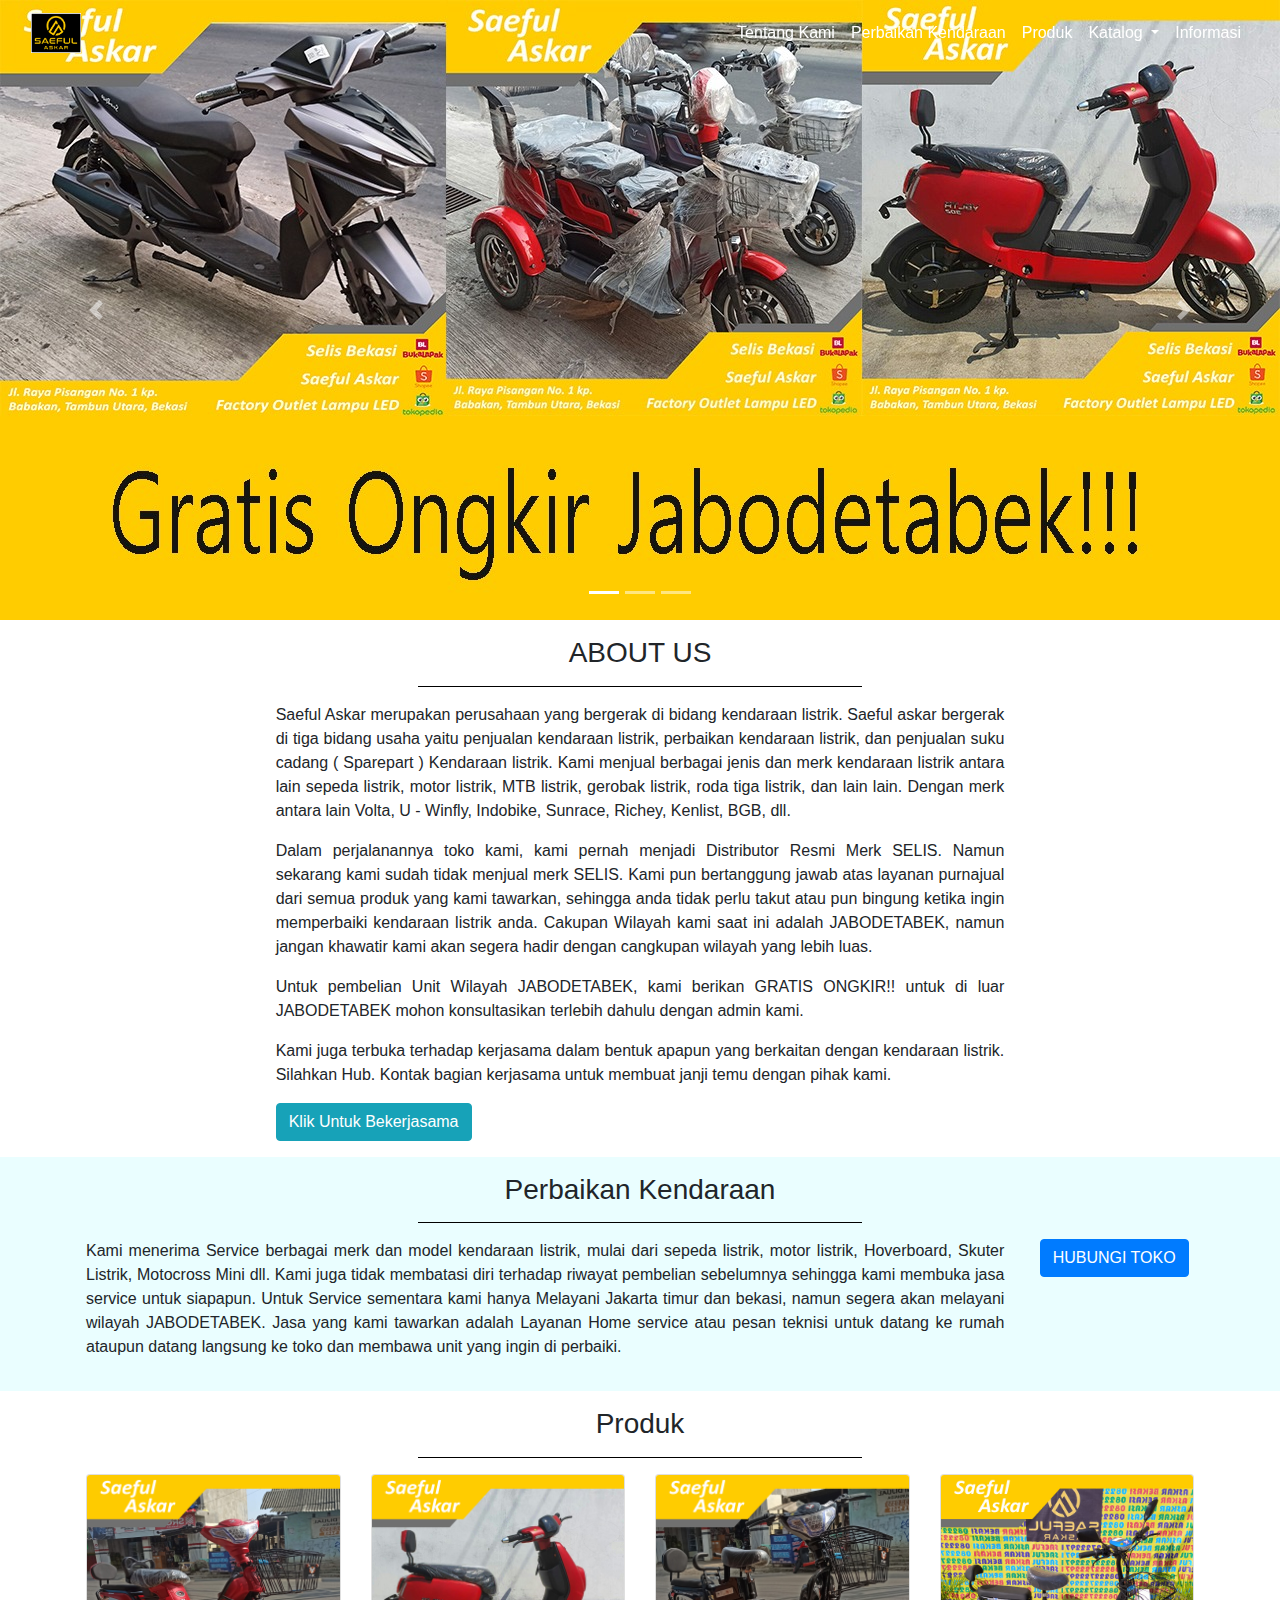
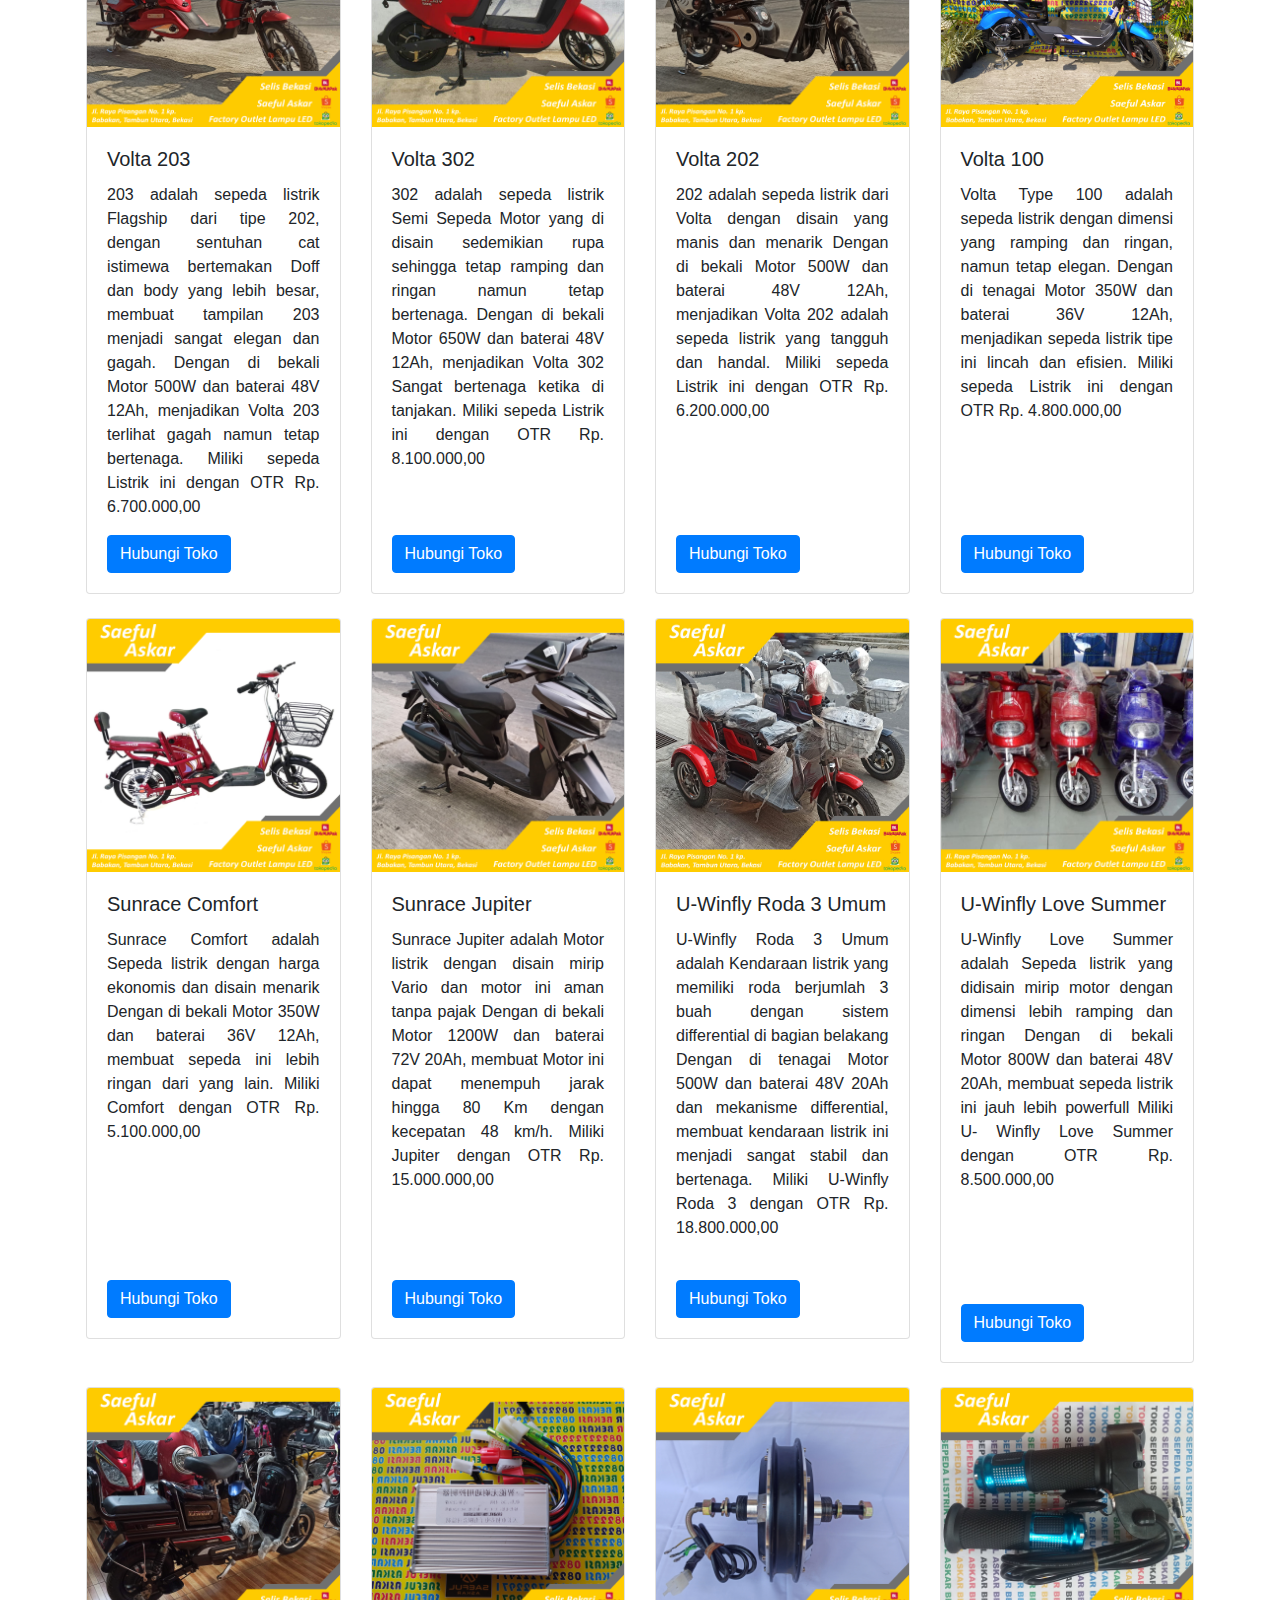
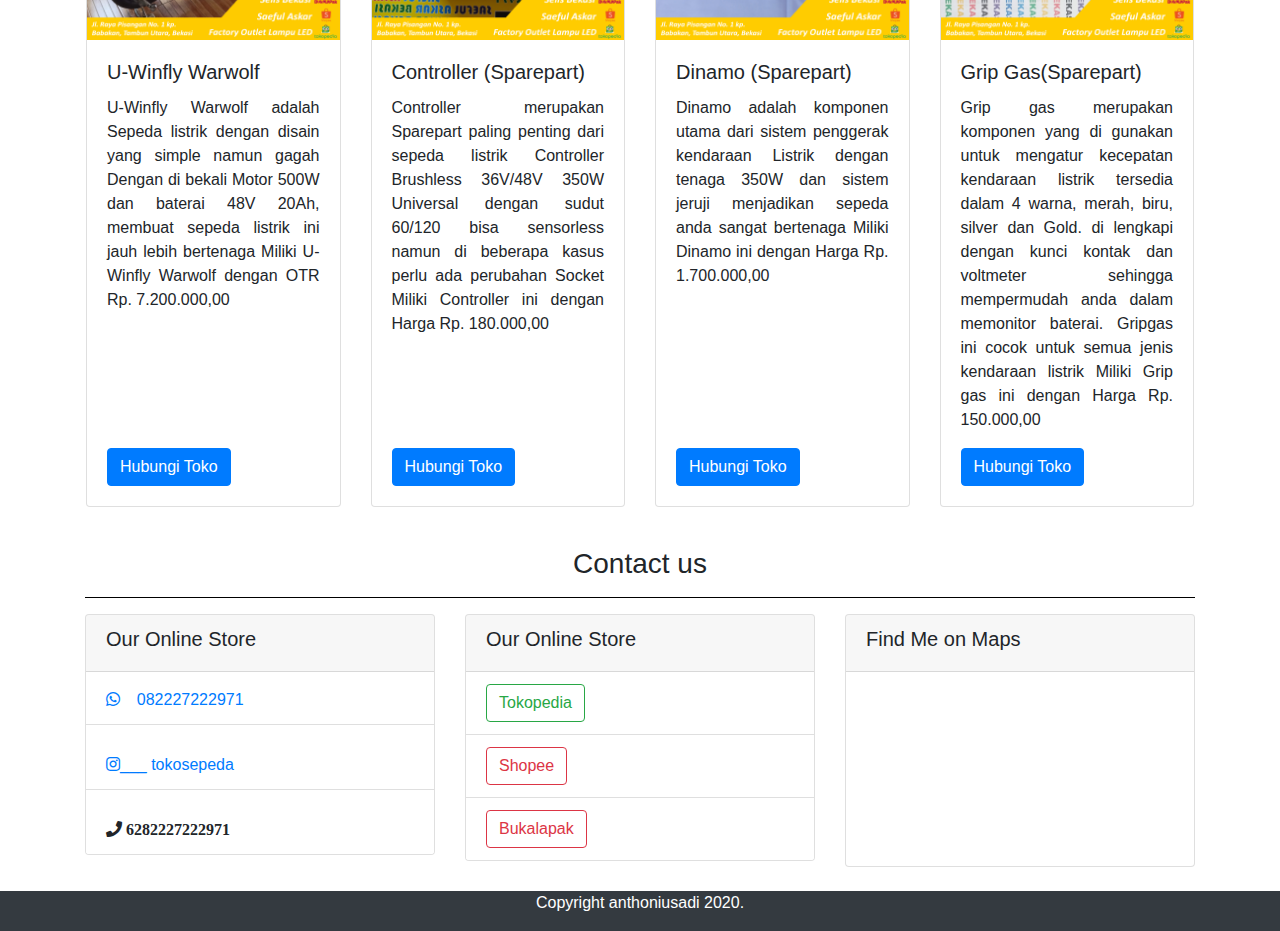
<file: index.html>
<!doctype html>
<html lang="en" id="home">
  <head>
    <!-- Required meta tags -->
    <meta charset="utf-8">
    <meta name="viewport" content="width=device-width, initial-scale=1, shrink-to-fit=no">

    <!-- Bootstrap CSS -->
    <link rel="stylesheet" href="bootstrap/css/bootstrap.min.css">
    <!-- <link rel="stylesheet" href="https://maxcdn.bootstrapcdn.com/bootstrap/4.0.0/css/bootstrap.min.css" integrity="sha384-Gn5384xqQ1aoWXA+058RXPxPg6fy4IWvTNh0E263XmFcJlSAwiGgFAW/dAiS6JXm" crossorigin="anonymous"> -->
    <link rel="stylesheet" href="style.css">
    <link rel="stylesheet" href="fontawesome/css/all.min.css">

    <title>Saeful Askar</title>
    <meta name="description" content="Showroom sepeda listrik Saeful Askar. Menjual kendaraan dan sparepart kendaraan listrik. Melayani service kendaraan listrik di Jabodetabek">
    <meta name=”keywords” content=”saeful askar, saepul askar, sepeda listrik, sepedah listrik” />
  </head>
  <body>
    <!-- ? navigasi bar link dan sub halaman -->
        <nav class="navbar fixed-top navbar-expand-lg navbar-dark  " >
            <div class="container-fluid"> 
                <a class="navbar-brand scroll" href="#home"><img src="/Carouselimg/Sticker.png" width="50" height="40"></img></a>
                    <button class="navbar-toggler" type="button" data-toggle="collapse" data-target="#navbarNavAltMarkup" aria-controls="navbarNavAltMarkup" aria-expanded="false" aria-label="Toggle navigation">
                    <span class="navbar-toggler-icon"></span>
                    </button>
                    <div class="collapse navbar-collapse" id="navbarNavAltMarkup">
                    <div class="navbar-nav ml-auto">
                        <!-- <a class="nav-item nav-link active" href="#home">Home <span class="sr-only">(current)</span></a> -->
                        <a class="nav-item nav-link scroll text-white"  href="#about">Tentang Kami</a>
                        <a class="nav-item nav-link scroll text-white"  href="#perbaikan">Perbaikan Kendaraan</a>
                        <a class="nav-item nav-link scroll text-white"  href="#produk">Produk</a>
                        <li class="nav-item dropdown">
                            <a class="nav-link dropdown-toggle active" href="#" id="navbarDropdown" role="button" data-toggle="dropdown" aria-haspopup="true" aria-expanded="false">
                              Katalog
                            </a>
                            <div class="dropdown-menu" aria-labelledby="navbarDropdown">
                              <a class="dropdown-item" href="/etalase1.html">product1</a>
                              <div class="dropdown-divider"></div>
                              <a class="dropdown-item" href="/etalase2.html">product2</a>
                              <div class="dropdown-divider"></div>
                              <a class="dropdown-item" href="/etalase3.html">product3</a>
                              <div class="dropdown-divider"></div>
                              <a class="dropdown-item" href="/etalase4.html">product4</a>
                            </div>
                          </li>
                        <a class="nav-item nav-link scroll text-white"  href="#contact">Informasi</a>
                    </div>
                    </div>
                </nav>
            </div>

      <!--?slider carousel 3 foto-->
      <div id="carouselExampleIndicators" class="carousel slide" data-ride="carousel" data-interval="2500">
            <ol class="carousel-indicators">
              <li data-target="#carouselExampleIndicators" data-slide-to="0" class="active"></li>
              <li data-target="#carouselExampleIndicators" data-slide-to="1"></li>
              <li data-target="#carouselExampleIndicators" data-slide-to="2"></li>
            </ol>
            <div class="carousel-inner">
            <div class="carousel-item active">
                <img src="Carouselimg/image3.jpeg" class="img-fluid w-100" alt="First slide">
              </div>
            <div class="carousel-item">
                <img src="Carouselimg/final2.png" class="img-fluid w-100" alt="Second slide">
            </div>
            <div class="carousel-item">
                <img src="Carouselimg/depan.jpg" class="img-fluid w-100" alt="Third slide">
            </div>

            </div>
            <a class="carousel-control-prev " href="#carouselExampleIndicators" role="button" data-slide="prev">
              <span class="carousel-control-prev-icon" aria-hidden="true"></span>
              <span class="sr-only">Previous</span>
            </a>
            <a class="carousel-control-next" href="#carouselExampleIndicators" role="button" data-slide="next">
              <span class="carousel-control-next-icon" aria-hidden="true"></span>
              <span class="sr-only">Next</span>
            </a>
          </div>
<!--?about us-->
<section class="about" id="about">

          <div class="bg1" >
            <div class="container text-justify p-3" >
                <h3 class="mt-0 text-center text-black" >ABOUT US</h3>
              <hr class="">  
              <div class="row text-black">
                <div class="col-md-2">
                  
                </div>
                <div class="col-md-8">
                    <p>Saeful Askar merupakan perusahaan yang bergerak di bidang kendaraan listrik. 
                      Saeful askar bergerak di tiga bidang usaha yaitu penjualan kendaraan listrik, perbaikan kendaraan listrik, dan penjualan suku cadang ( Sparepart ) Kendaraan listrik. 
                      Kami menjual berbagai jenis dan merk kendaraan listrik antara lain sepeda listrik, motor listrik, MTB listrik, gerobak listrik, roda tiga listrik, dan lain lain. 
                      Dengan merk antara lain Volta, U - Winfly, Indobike, Sunrace, Richey, Kenlist, BGB, dll.
                  </p>
                  <p>
                      Dalam perjalanannya toko kami, kami pernah menjadi Distributor Resmi Merk SELIS. Namun sekarang kami sudah tidak menjual merk SELIS. 
                      Kami pun bertanggung jawab atas layanan purnajual dari semua produk yang kami tawarkan, sehingga anda tidak perlu takut atau pun bingung ketika ingin memperbaiki kendaraan listrik anda. 
                      Cakupan Wilayah kami saat ini adalah JABODETABEK, namun jangan khawatir kami akan segera hadir dengan cangkupan wilayah yang lebih luas.                       
                  </p>
                  <p>
                      Untuk pembelian Unit Wilayah JABODETABEK, kami berikan GRATIS ONGKIR!! untuk di luar JABODETABEK mohon konsultasikan terlebih dahulu dengan admin kami.
                  </p>
                  <p>
                      Kami juga terbuka terhadap kerjasama dalam bentuk apapun yang berkaitan dengan kendaraan listrik. Silahkan Hub. Kontak bagian kerjasama untuk membuat janji temu dengan pihak kami.
                  </p>
                  <a href="https://wa.me/6287781041993/?text=Saya%20tertarik%20untuk%20bekerjasama%20dengan%20perusahaan%20ini" class="btn btn-info">Klik Untuk Bekerjasama</a>
                </div>
                <div class="col-md-2">
                  
                  </div>
              </div>
            </div>
          </div>

</section>
          <!--?our service-->
<!-- 
          <div class="bg2">
              <h3 class="mt-0 text-center" id="perbaikan">Perbaikan Kendaraan</h3>
              <hr>
              <div class="container text-justify p-3">
                <div class="row">
                  <div class="col-md-5">
                    Lorem ipsum dolor sit amet consectetur adipisicing elit. Ea, omnis ducimus? Earum iste nobis ullam dolore pariatur totam vero nesciunt quisquam, blanditiis hic asperiores illo ipsum, facere maxime, repudiandae officia?
                      Lorem, ipsum dolor sit amet consectetur adipisicing elit. Iure neque voluptatum quasi minus nisi velit, labore nulla commodi dolores porro praesentium repudiandae, omnis fuga quidem? Iusto laborum hic incidunt libero.
                      Lorem ipsum, dolor sit amet consectetur adipisicing elit. Vero iste suscipit non quaerat fugit distinctio cupiditate, harum obcaecati consequatur quidem, impedit reiciendis cum numquam perferendis cumque expedita in nobis porro.
                  </div>
                  <div class="col-md-2">
                    <br><br>
                      <img class="img-fluid img-thumbnail" src="/img/logo.jpg" alt="">
                  </div>
                  <div class="col-md-5">
                    Lorem ipsum dolor, sit amet consectetur adipisicing elit. Sunt at pariatur asperiores quae laboriosam praesentium totam quod est maxime fuga odit dolorem itaque debitis vel dignissimos optio, rem quaerat dolorum!
                      Lorem ipsum, dolor sit amet consectetur adipisicing elit. Tenetur repudiandae natus officiis atque quia repellat hic. Eligendi odio nisi laudantium temporibus, amet molestiae omnis, a porro fuga nihil, voluptatibus commodi?
                  </div>
                </div>
              </div>
            </div>
     -->
            <!-- ?galery foto unit -->
  <!-- <h3 class="mt-3 text-center">Foto Unit</h3>
    <div class="container">
      <div class="gallery img-thumbnail ">
        <a href="/img/thumb/engine1.jpg"><img src="/img/thumb/engine1_small.jpg" alt=""></a>
        <a href="/img/thumb/engine2.jpg"><img src="/img/thumb/engine2_small.jpg" alt=""></a>
        <a href="/img/thumb/engine3.jpg"><img src="/img/thumb/engine3_small.jpg" alt=""></a>
        <a href="/img/thumb/engine4.jpg"><img src="/img/thumb/engine4_small.jpg" alt=""></a>
        <a href="/img/thumb/engine5.jpg"><img src="/img/thumb/engine5.jpg" alt=""></a>
        <a href="/img/thumb/engine6.jpg"><img src="/img/thumb/engine6.jpg" alt=""></a>
        <a href="/img/thumb/engine7.jpg"><img src="/img/thumb/engine7.jpg" alt=""></a>
        <a href="/img/thumb/engine4.jpg"><img src="/img/thumb/engine4_small.jpg" alt=""></a>
        <a href="/img/thumb/engine5.jpg"><img src="/img/thumb/engine5.jpg" alt=""></a>
        <a href="/img/thumb/engine1.jpg"><img src="/img/thumb/engine1_small.jpg" alt=""></a>
      </div>
  </div> -->
<!-- ?operbaikan kendaraan -->
<section class="perbaikan" id="perbaikan">
  <div class="bg2">
    <div class="container text-justify p-3">
        <h3 class="mt-0 text-center" >Perbaikan Kendaraan</h3>
        <hr class="">
      <div class="row">
        <div class="col-md-10">
          <p>
              Kami menerima Service berbagai merk dan model kendaraan listrik, mulai dari sepeda listrik, motor listrik, Hoverboard, Skuter Listrik, Motocross Mini dll. Kami juga tidak membatasi diri terhadap riwayat pembelian sebelumnya sehingga kami membuka jasa service untuk siapapun.
              Untuk Service sementara kami hanya Melayani Jakarta timur dan bekasi, namun segera akan melayani wilayah JABODETABEK. Jasa yang kami tawarkan adalah Layanan Home service atau pesan teknisi untuk datang ke rumah ataupun datang langsung ke toko dan membawa unit yang ingin di perbaiki.
            </p>
        </div>
        <div class="col-md-2 text-center">
          <!-- <div class="card" "> -->
            <!-- <img class="card-img-top" src="" alt="Card image cap"> -->
            <!-- <div class="card-body">
              <h5 class="card-title">HUBUNGI TEKNISI</h5>
              <p class="card-text">Untuk order dapat menghubungi teknisi bla bla bla bla</p> -->
              <a href="https://wa.me/6282227222971/?text=Kendaraan%20listrik%20saya%20rusak%20nih,%20bisa%20di%20jadwalkan%20untuk%20di%20perbaiki?" class="btn btn-primary">HUBUNGI TOKO</a>
              <!-- <a href="https://wa.me/6285880401315/?text=pesan" class="btn btn-primary mt-2">HUBUNGI TEKNISI</a>
              <a href="https://wa.me/6281282726337/?text=pesan" class="btn btn-primary mt-2 ">HUBUNGI TEKNISI</a> -->
            <!-- </div> -->
          <!-- </div> -->
        </div>
      </div>
    </div>
  </div>
</section>
  <!--? galery foto service -->
  <!-- <h3 class="mt-3 text-center">Foto Service</h3>
    <div class="container">
      <div class="gallery img-thumbnail ">
        <a href="/img/thumb/engine3.jpg"><img src="/img/thumb/engine1_small.jpg" alt=""></a>
        <a href="/img/thumb/engine1.jpg"><img src="/img/thumb/engine2_small.jpg" alt=""></a>
        <a href="/img/thumb/engine3.jpg"><img src="/img/thumb/engine3_small.jpg" alt=""></a>
        <a href="/img/thumb/engine5.jpg"><img src="/img/thumb/engine4_small.jpg" alt=""></a>
        <a href="/img/thumb/engine4.jpg"><img src="/img/thumb/engine5.jpg" alt=""></a>
        <a href="/img/thumb/engine6.jpg"><img src="/img/thumb/engine6.jpg" alt=""></a>
        <a href="/img/thumb/engine7.jpg"><img src="/img/thumb/engine7.jpg" alt=""></a>
        <a href="/img/thumb/engine2.jpg"><img src="/img/thumb/engine4_small.jpg" alt=""></a>
        <a href="/img/thumb/engine3.jpg"><img src="/img/thumb/engine5.jpg" alt=""></a>
        <a href="/img/thumb/engine1.jpg"><img src="/img/thumb/engine1_small.jpg" alt=""></a>
      </div>
    </div>
 -->
<!--? produk -->

<section class="produk" id="produk">
  <div class="container-fluid">
  <div class="bg3">
      <div class="container text-justify p-3 text-black">
          <h3 class="mt-0 text-center ">Produk</h3>
          <hr class="">
<!-- !layer 1 -->
        <div class="row text-black">
          <div class="col-md-3">
              <div class="card" >
                  <img class="card-img-top" src="/Volta/203/203 1.jpg" alt="Card image cap">
                  <div class="card-body">
                    <h5 class="card-title">Volta 203</h5>
                    <p class="card-text">203 adalah sepeda listrik Flagship dari tipe 202, dengan sentuhan cat istimewa bertemakan Doff dan body yang lebih besar, membuat tampilan 203 menjadi sangat elegan dan gagah.
                        Dengan di bekali Motor 500W dan baterai 48V 12Ah, menjadikan Volta 203 terlihat gagah namun tetap bertenaga.
                        Miliki sepeda Listrik ini dengan OTR Rp. 6.700.000,00</p>
                    <a href="https://wa.me/6282227222971/?text=Saya%20tertarik%20dengan%20produk%20ini,%20apakah%20produk%20ini%20masih%20ada?" class="btn btn-primary">Hubungi Toko</a>
                  </div>
                </div>
          </div>

          <div class="col-md-3">
              <div class="card" >
                  <img class="card-img-top" src="/Volta/302/302 1.jpg" alt="Card image cap">
                  <div class="card-body">
                    <h5 class="card-title">Volta 302</h5>
                    <p class="card-text">302 adalah sepeda listrik Semi Sepeda Motor yang di disain sedemikian rupa sehingga tetap ramping dan ringan namun tetap bertenaga.
                        Dengan di bekali Motor 650W dan baterai 48V 12Ah, menjadikan Volta 302 Sangat bertenaga ketika di tanjakan.
                        Miliki sepeda Listrik ini dengan OTR Rp. 8.100.000,00
                      <br><br><br>
                    </p>
                    <a href="https://wa.me/6282227222971/?text=Saya%20tertarik%20dengan%20produk%20ini,%20apakah%20produk%20ini%20masih%20ada?" class="btn btn-primary">Hubungi Toko</a>
                  </div>
                </div>
          </div>

          <div class="col-md-3">
              <div class="card" >
                  <img class="card-img-top" src="/Volta/Volta 202/202 1.jpg" alt="Card image cap">
                  <div class="card-body">
                      <h5 class="card-title">Volta 202</h5>
                      <p class="card-text">202 adalah sepeda listrik dari Volta dengan disain yang manis dan menarik
                          Dengan di bekali Motor 500W dan baterai 48V 12Ah, menjadikan Volta 202 adalah sepeda listrik yang tangguh dan handal.
                          Miliki sepeda Listrik ini dengan OTR Rp. 6.200.000,00
                        <br><br><br><br><br>
                        </p>
                    <a href="https://wa.me/6282227222971/?text=Saya%20tertarik%20dengan%20produk%20ini,%20apakah%20produk%20ini%20masih%20ada?" class="btn btn-primary">Hubungi Toko</a>
                  </div>
                </div>
          </div>

          <div class="col-md-3">
              <div class="card" >
                  <img class="card-img-top" src="/Volta/Volta Type 100/WhatsApp Image 2020-10-07 at 06.59.59.jpeg" alt="Card image cap">
                  <div class="card-body">
                      <h5 class="card-title">Volta 100</h5>
                      <p class="card-text">Volta Type 100 adalah sepeda listrik dengan dimensi yang ramping dan ringan, namun tetap elegan.
                          Dengan di tenagai Motor 350W dan baterai 36V 12Ah, menjadikan sepeda listrik tipe ini lincah dan efisien.
                          Miliki sepeda Listrik ini dengan OTR Rp. 4.800.000,00
                        <br><br><br><br> <br> 
                        </p>
                    <a href="https://wa.me/6282227222971/?text=Saya%20tertarik%20dengan%20produk%20ini,%20apakah%20produk%20ini%20masih%20ada?" class="btn btn-primary">Hubungi Toko</a>
                  </div>
                </div>
          </div>

          <!-- <div class="col-md-2 text-center">
              <a href="https://wa.me/6282227222971/?text=Kendaraan%20listrik%20saya%20rusak%20nih,%20bisa%20di%20jadwalkan%20untuk%20di%20perbaiki?" class="btn btn-primary">HUBUNGI TOKO</a> -->
            <!-- <div class="card" ">
              <div class="card-body">
                <h5 class="card-title">HUBUNGI TOKO</h5>
                  <p class="card-text">Untuk informasi lebih lanjut dan bla bla bla bla hubungi toko </p>
                  <a href="#" class="btn btn-primary">HUBUNGI TOKO</a>
              </div>
            </div> -->
          </div>
          <br>

<!-- !layer 2 -->
          <div class="row text-black">
              <div class="col-md-3">
                  <div class="card">
                      <img class="card-img-top" src="/Volta/Sunrace/Comfort/Selis OS Template2 (2048px).jpg" alt="Card image cap">
                      <div class="card-body">
                        <h5 class="card-title">Sunrace Comfort</h5>
                        <p class="card-text">Sunrace Comfort adalah Sepeda listrik dengan harga ekonomis dan disain menarik
                            Dengan di bekali Motor 350W dan baterai 36V 12Ah, membuat sepeda ini lebih ringan dari yang lain.
                            Miliki Comfort dengan OTR Rp. 5.100.000,00
                          <br><br><br><br><br><br>
                          </p>
                        <a href="https://wa.me/6282227222971/?text=Saya%20tertarik%20dengan%20produk%20ini,%20apakah%20produk%20ini%20masih%20ada?" class="btn btn-primary">Hubungi Toko</a>
                      </div>
                    </div>
              </div>

            <div class="col-md-3">
                  <div class="card" >
                      <img class="card-img-top" src="/Volta/Sunrace/Jupiter/Jupiter 1.jpg" alt="Card image cap">
                      <div class="card-body">
                        <h5 class="card-title">Sunrace Jupiter</h5>
                        <p class="card-text">Sunrace Jupiter adalah Motor listrik dengan disain mirip Vario dan motor ini aman tanpa pajak
                            Dengan di bekali Motor 1200W dan baterai 72V 20Ah, membuat Motor ini dapat menempuh jarak hingga 80 Km dengan kecepatan 48 km/h.
                            Miliki Jupiter dengan OTR Rp. 15.000.000,00
                            <br><br><br><br>
                          </p>
                        <a href="https://wa.me/6282227222971/?text=Saya%20tertarik%20dengan%20produk%20ini,%20apakah%20produk%20ini%20masih%20ada?" class="btn btn-primary">Hubungi Toko</a>
                      </div>
                    </div>
              </div>

              <div class="col-md-3">
                  <div class="card" >
                      <img class="card-img-top" src="/Volta/U-Winfly/3 Roda Umum/3Roda3.jpg" alt="Card image cap">
                      <div class="card-body">
                          <h5 class="card-title">U-Winfly Roda 3 Umum</h5>
                          <p class="card-text">U-Winfly Roda 3 Umum adalah Kendaraan listrik yang memiliki roda berjumlah 3 buah dengan sistem differential di bagian belakang
                              Dengan di tenagai Motor 500W dan baterai 48V 20Ah dan mekanisme differential, membuat kendaraan listrik ini menjadi sangat stabil dan bertenaga.
                              Miliki U-Winfly Roda 3 dengan OTR Rp. 18.800.000,00
                            <br><br>
                            </p>
                        <a href="https://wa.me/6282227222971/?text=Saya%20tertarik%20dengan%20produk%20ini,%20apakah%20produk%20ini%20masih%20ada?" class="btn btn-primary">Hubungi Toko</a>
                      </div>
                    </div>
              </div>

              <div class="col-md-3">
                  <div class="card">
                      <img class="card-img-top" src="/Volta/U-Winfly/Love Summer/LoveSummer 1.jpg" alt="Card image cap">
                      <div class="card-body">
                          <h5 class="card-title">U-Winfly Love Summer</h5>
                          <p class="card-text">U-Winfly Love Summer adalah Sepeda listrik yang didisain mirip motor dengan dimensi lebih ramping dan ringan
                              Dengan di bekali Motor 800W dan baterai 48V 20Ah, membuat sepeda listrik ini jauh lebih powerfull
                              Miliki U- Winfly Love Summer dengan OTR Rp. 8.500.000,00
                              <br><br><br><br><br>
                            </p>
                        <a href="https://wa.me/6282227222971/?text=Saya%20tertarik%20dengan%20produk%20ini,%20apakah%20produk%20ini%20masih%20ada?" class="btn btn-primary">Hubungi Toko</a>
                      </div>
                    </div>
              </div>
              </div>
<!-- !layer 3 -->
<br>
              <div class="row text-black">


                <div class="col-md-3">
                    <div class="card" >
                        <img class="card-img-top" src="/Volta/U-Winfly/Warwolf/Warwolf 1.jpg" alt="Card image cap">
                        <div class="card-body">
                          <h5 class="card-title">U-Winfly Warwolf</h5>
                          <p class="card-text">
                              U-Winfly Warwolf adalah Sepeda listrik dengan disain yang simple namun gagah
                              Dengan di bekali Motor 500W dan baterai 48V 20Ah, membuat sepeda listrik ini jauh lebih bertenaga
                              Miliki U- Winfly Warwolf dengan OTR Rp. 7.200.000,00
                            <br><br><br><br><br><br>
                          </p>
                          <a href="https://wa.me/6282227222971/?text=Saya%20tertarik%20dengan%20produk%20ini,%20apakah%20produk%20ini%20masih%20ada?" class="btn btn-primary">Hubungi Toko</a>
                        </div>
                      </div>
                </div>

                <div class="col-md-3">
                    <div class="card" >
                        <img class="card-img-top" src="/Sparepart/Controller/Controller 36 48 V 350W Standart.jpg" alt="Card image cap">
                        <div class="card-body">
                          <h5 class="card-title">Controller (Sparepart)</h5>
                          <p class="card-text">Controller merupakan Sparepart paling penting dari sepeda listrik
                              Controller Brushless 36V/48V 350W Universal dengan sudut 60/120 bisa sensorless namun di beberapa kasus perlu ada perubahan Socket
                              Miliki Controller ini dengan Harga Rp. 180.000,00
                            <br><br> <br><br><br>
                          </p>
                          <a href="https://wa.me/6282227222971/?text=Saya%20tertarik%20dengan%20produk%20ini,%20apakah%20produk%20ini%20masih%20ada?" class="btn btn-primary">Hubungi Toko</a>
                        </div>
                      </div>
                </div>      
                <div class="col-md-3">
                    <div class="card" >
                        <img class="card-img-top" src="/Sparepart/Dinamo/Dinamo Jeruji 350W.jpg" alt="Card image cap">
                        <div class="card-body">
                            <h5 class="card-title">Dinamo (Sparepart)</h5>
                            <p class="card-text">Dinamo adalah komponen utama dari sistem penggerak kendaraan Listrik
                                dengan tenaga 350W dan sistem jeruji menjadikan sepeda anda sangat bertenaga
                                Miliki Dinamo ini dengan Harga Rp. 1.700.000,00
                              <br><br><br><br><br><br><br>
                              </p>
                          <a href="https://wa.me/6282227222971/?text=Saya%20tertarik%20dengan%20produk%20ini,%20apakah%20produk%20ini%20masih%20ada?" class="btn btn-primary">Hubungi Toko</a>
                        </div>
                      </div>
                </div>
      
                <div class="col-md-3">
                    <div class="card" >
                        <img class="card-img-top" src="/Sparepart/Grip gas/Grip gas Contact Indicator Blue.jpg" alt="Card image cap">
                        <div class="card-body">
                            <h5 class="card-title">Grip Gas(Sparepart)</h5>
                            <p class="card-text">Grip gas merupakan komponen yang di gunakan untuk mengatur kecepatan kendaraan listrik
                                tersedia dalam 4 warna, merah, biru, silver dan Gold. di lengkapi dengan kunci kontak dan voltmeter sehingga mempermudah anda dalam memonitor baterai. Gripgas ini cocok untuk semua jenis kendaraan listrik
                                Miliki Grip gas ini dengan Harga Rp. 150.000,00
                              
                              </p>
                          <a href="https://wa.me/6282227222971/?text=Saya%20tertarik%20dengan%20produk%20ini,%20apakah%20produk%20ini%20masih%20ada?" class="btn btn-primary">Hubungi Toko</a>
                        </div>
                      </div>
                </div>

                </div>


        </div>
      </div>
    </div>
  </div>

</section>

  <!-- ?galery foto sparepart -->
  <!-- <h3 class="mt-3 text-center">Foto Sparepart</h3>
  <div class="container">
    <div class="gallery img-thumbnail ">
      <a href="/img/thumb/engine3.jpg"><img src="/img/thumb/engine1_small.jpg" alt=""></a>
      <a href="/img/thumb/engine1.jpg"><img src="/img/thumb/engine2_small.jpg" alt=""></a>
      <a href="/img/thumb/engine3.jpg"><img src="/img/thumb/engine3_small.jpg" alt=""></a>
      <a href="/img/thumb/engine5.jpg"><img src="/img/thumb/engine4_small.jpg" alt=""></a>
      <a href="/img/thumb/engine4.jpg"><img src="/img/thumb/engine5.jpg" alt=""></a>
      <a href="/img/thumb/engine6.jpg"><img src="/img/thumb/engine6.jpg" alt=""></a>
      <a href="/img/thumb/engine7.jpg"><img src="/img/thumb/engine7.jpg" alt=""></a>
      <a href="/img/thumb/engine2.jpg"><img src="/img/thumb/engine4_small.jpg" alt=""></a>
      <a href="/img/thumb/engine3.jpg"><img src="/img/thumb/engine5.jpg" alt=""></a>
      <a href="/img/thumb/engine1.jpg"><img src="/img/thumb/engine1_small.jpg" alt=""></a>
    </div>
  </div> -->
<section class="contact" id="contact">
  <div class="container mb-4 bg-white"> 
  <h3 class="mt-4 text-center" >Contact us</h3>
  <hr class="garis">
  
    <div class="row">
    <!-- ? daftarinformasi kontak -->
      <div class="col-md-4">
        <div class="card" >
          <div class="card-header">
            <h5>Our Online Store</h5>
          </div>
          <ul class="list-group list-group-flush">
            <li class="list-group-item mt-1"><a href="https://wa.me/6282227222971/?text=Saya%20ingin%20bertanya%20mengenai%20produk%20kendaraan%20listrik"><i class="fab fa-whatsapp"></i>082227222971</a></a></li>
            <li class="list-group-item mt-3"><a href="https://www.instagram.com/"><i class="fab fa-instagram"> </i>___ tokosepeda</a></a></li>
            <li class="list-group-item mt-3"></a><i class="fas fa-phone">  6282227222971</i></li>
          </ul>
        </div> 
      </div>
      <!-- ?informasi online shop -->
      <div class="col-md-4">
        <div class="card" >
          <div class="card-header">
            <h5>Our Online Store</h5>
          </div>
            <ul class="list-group list-group-flush">
              <li class="list-group-item"><a href="https://www.tokopedia.com/lampuledgrosir?source=universe&st=product"><button type="button" class="btn btn-outline-success">Tokopedia</button></a></li>
              <li class="list-group-item"><a href="https://shopee.co.id/sepeda_listrik_bekasi"><button type="button" class="btn btn-outline-danger">Shopee</button></a></li>
              <li class="list-group-item"><a href="https://www.bukalapak.com/u/prash_els"><button type="button" class="btn btn-outline-danger">Bukalapak</button></a></li>
            </ul>
        </div>   
      </div>

    <!-- ?maps toko-->
      <div class="col-md-4">
        <div class="card" >
          <div class="card-header">
            <h5>Find Me on Maps</h5>
          </div>
          <div class="card-body">
            <div class="map-responsive">
                <iframe src="https://www.google.com/maps/embed?pb=!1m14!1m8!1m3!1d15865.723299338797!2d107.038909!3d-6.206765!3m2!1i1024!2i768!4f13.1!3m3!1m2!1s0x0%3A0xeb11509fdb438cca!2sTOKO%20SEPEDA%20LISTRIK%20SAEFUL%20ASKAR%20(SELIS)!5e0!3m2!1sid!2sid!4v1599491502128!5m2!1sid!2sid" width="500" height="450" frameborder="0" style="border:0;" allowfullscreen="" aria-hidden="false" tabindex="0"></iframe>
            </div>
          </div>
        </div>
      </div>
    </div>
  </div>
</section>

  <!-- ?footer -->
  <footer class="bg-dark text-white">
  <div class="container">
    <div class="row">
      <div class="col text-center">
        <p>Copyright anthoniusadi 2020.</p>
      </div>
    </div>
  </div>

  </footer>
      <!-- Optional JavaScript -->
    <!-- <script src="/js/jquery.js"></script>      -->

    <!-- jQuery first, then Popper.js, then Bootstrap JS -->
    <!-- <script src="https://code.jquery.com/jquery-3.5.1.js"></script> -->
    <script src="https://code.jquery.com/jquery-3.2.1.slim.min.js" integrity="sha384-KJ3o2DKtIkvYIK3UENzmM7KCkRr/rE9/Qpg6aAZGJwFDMVNA/GpGFF93hXpG5KkN" crossorigin="anonymous"></script>
    <script src="https://cdnjs.cloudflare.com/ajax/libs/popper.js/1.12.9/umd/popper.min.js" integrity="sha384-ApNbgh9B+Y1QKtv3Rn7W3mgPxhU9K/ScQsAP7hUibX39j7fakFPskvXusvfa0b4Q" crossorigin="anonymous"></script>
    <script src="https://maxcdn.bootstrapcdn.com/bootstrap/4.0.0/js/bootstrap.min.js" integrity="sha384-JZR6Spejh4U02d8jOt6vLEHfe/JQGiRRSQQxSfFWpi1MquVdAyjUar5+76PVCmYl" crossorigin="anonymous"></script>
    <!-- <script src="/js/script.js"></script> -->
    <script src="https://ajax.googleapis.com/ajax/libs/jquery/3.3.1/jquery.min.js"></script>
    <script>
      $(document).ready(function() {
        // Transition effect for navbar 
        $(window).scroll(function() {
          // checks if window is scrolled more than 500px, adds/removes solid class
          if($(this).scrollTop() > 400) { 
              $('.navbar').addClass('solid');
          } else {
              $('.navbar').removeClass('solid');
          }
        });
    });
    </script>
    <script>
    $(document).ready(function(){
 
      $("a").on('click', function(event) {
    
        if (this.hash !== "") {
 
          event.preventDefault();
          var hash = this.hash;

          $('html, body').animate({
            scrollTop: $(hash).offset().top - 50
          }, 1000); 
        } 
      });
    });
    </script> 
  </body>
</html>
</file>
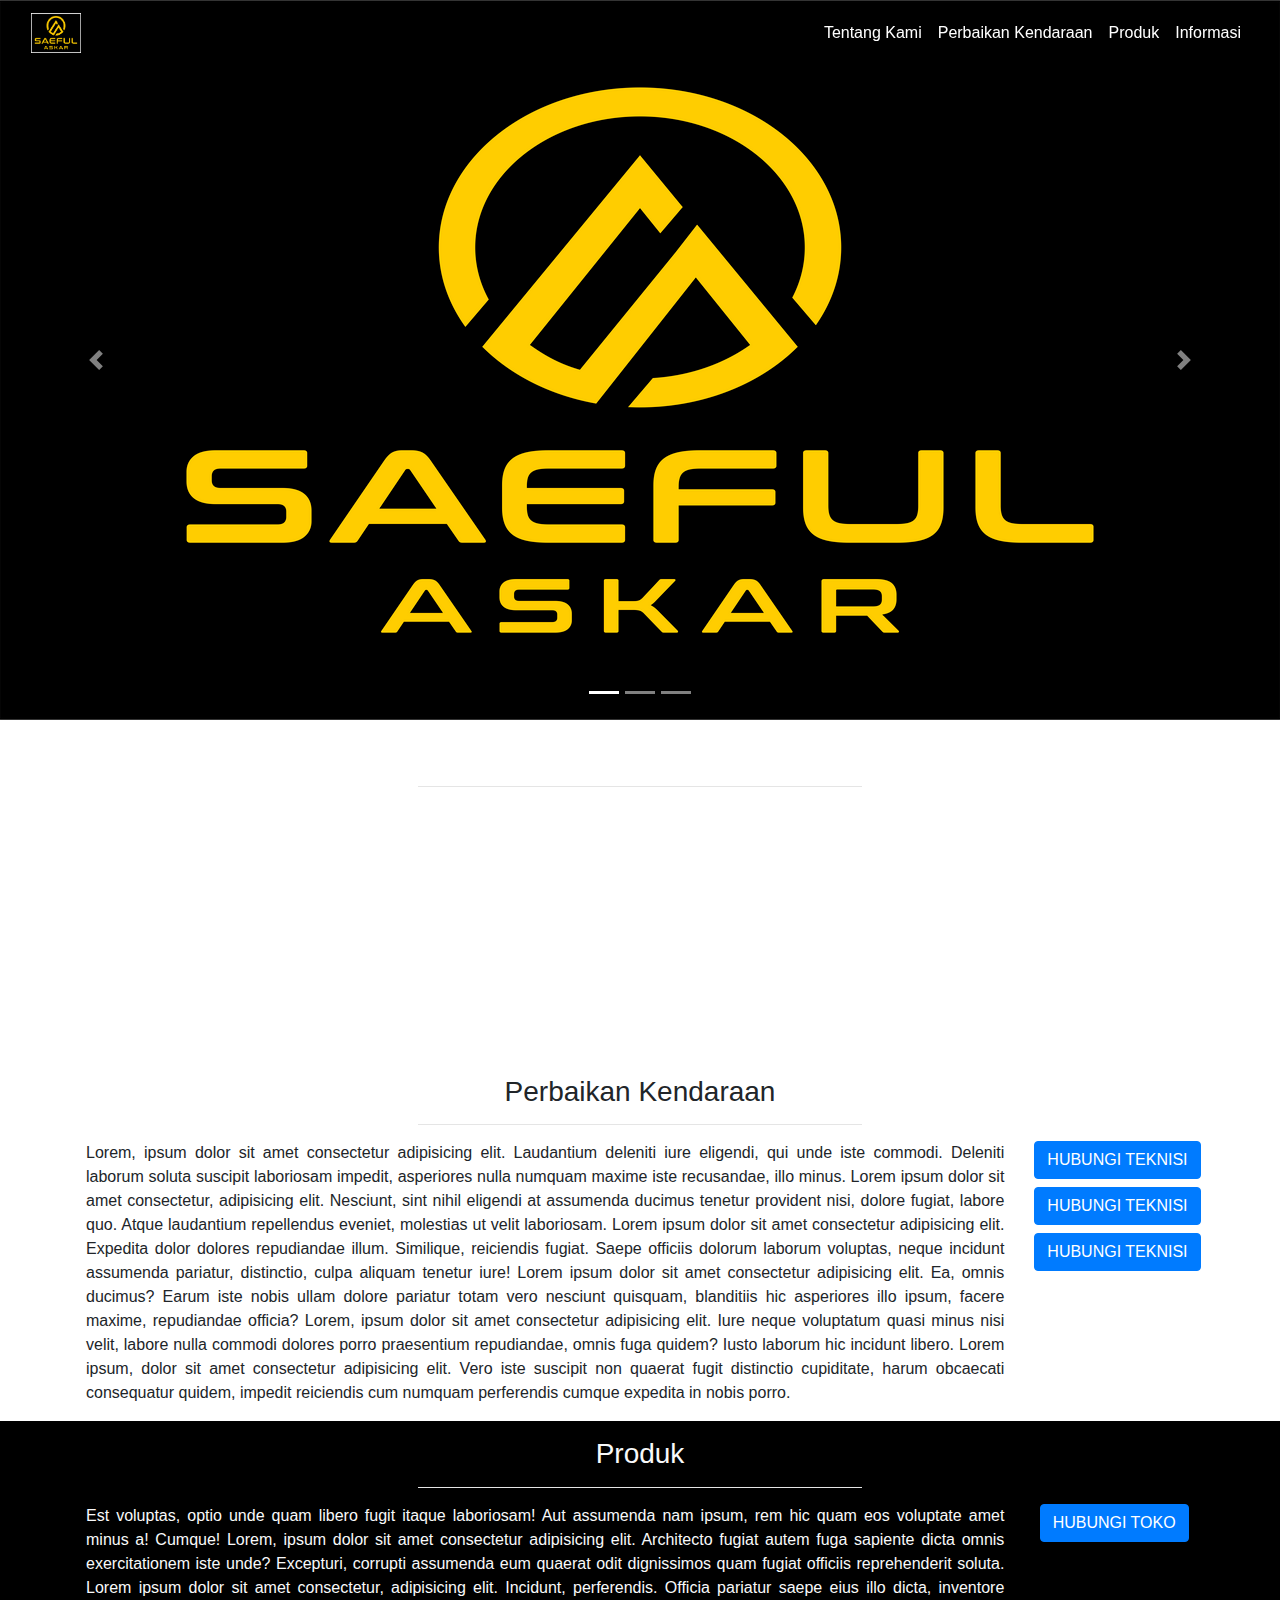
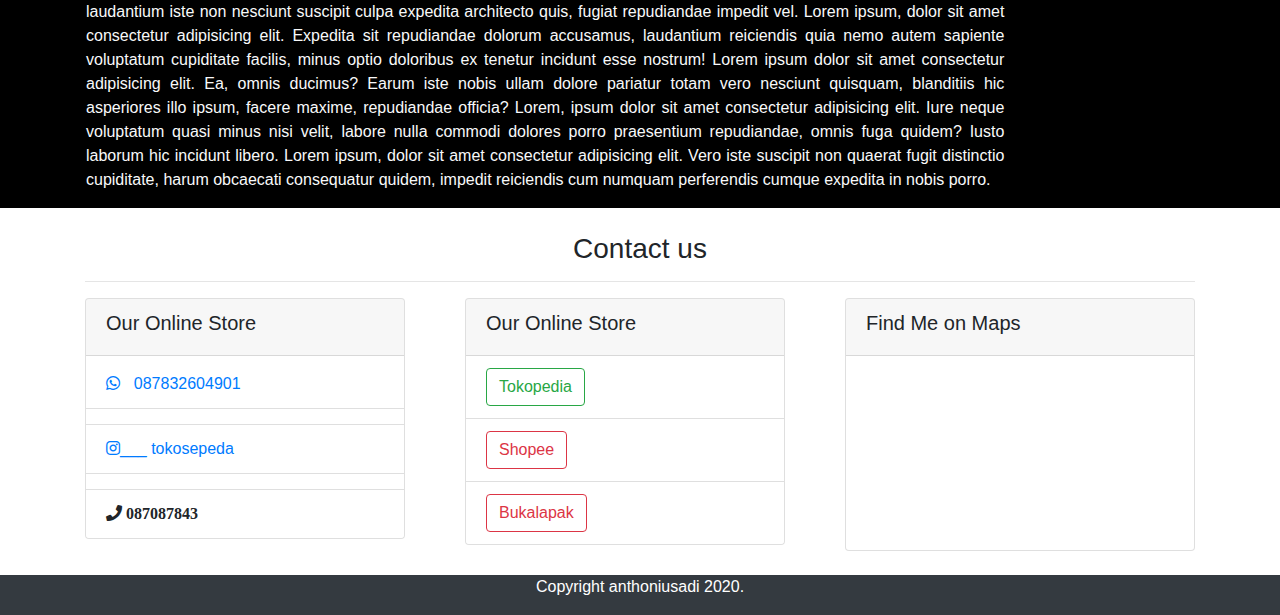
<file: company_profile.html>
<!doctype html>
<html lang="en" id="home">
  <head>
    <!-- Required meta tags -->
    <meta charset="utf-8">
    <meta name="viewport" content="width=device-width, initial-scale=1, shrink-to-fit=no">

    <!-- Bootstrap CSS -->
    <link rel="stylesheet" href="https://maxcdn.bootstrapcdn.com/bootstrap/4.0.0/css/bootstrap.min.css" integrity="sha384-Gn5384xqQ1aoWXA+058RXPxPg6fy4IWvTNh0E263XmFcJlSAwiGgFAW/dAiS6JXm" crossorigin="anonymous">
    <link rel="stylesheet" href="style.css">
    <link rel="stylesheet" href="fontawesome/css/all.min.css">

    <title>Saeful Askar</title>
  </head>
  <body>
    <!-- ? navigasi bar link dan sub halaman -->
        <nav class="navbar fixed-top navbar-expand-lg navbar-dark  " >
            <div class="container-fluid"> 
                <a class="navbar-brand scroll" href="#home"><img src="/Carouselimg/Sticker.png" width="50" height="40"></img></a>
                    <button class="navbar-toggler" type="button" data-toggle="collapse" data-target="#navbarNavAltMarkup" aria-controls="navbarNavAltMarkup" aria-expanded="false" aria-label="Toggle navigation">
                    <span class="navbar-toggler-icon"></span>
                    </button>
                    <div class="collapse navbar-collapse" id="navbarNavAltMarkup">
                    <div class="navbar-nav ml-auto">
                        <!-- <a class="nav-item nav-link active" href="#home">Home <span class="sr-only">(current)</span></a> -->
                        <a class="nav-item nav-link scroll text-white"  href="#about">Tentang Kami</a>
                        <a class="nav-item nav-link scroll text-white"  href="#perbaikan">Perbaikan Kendaraan</a>
                        <a class="nav-item nav-link scroll text-white"  href="#produk">Produk</a>
                        <a class="nav-item nav-link scroll text-white"  href="#contact">Informasi</a>
                    </div>
                    </div>
                </nav>
            </div>

      <!--?slider carousel 3 foto-->
      <div id="carouselExampleIndicators" class="carousel slide" data-ride="carousel" data-interval="2500">
            <ol class="carousel-indicators">
              <li data-target="#carouselExampleIndicators" data-slide-to="0" class="active"></li>
              <li data-target="#carouselExampleIndicators" data-slide-to="1"></li>
              <li data-target="#carouselExampleIndicators" data-slide-to="2"></li>
            </ol>
            <div class="carousel-inner">
            <div class="carousel-item active">
                <img src="Carouselimg/contoh2.png" class="d-block w-100" alt="First slide">
                    <!-- <div class="carousel-caption d-none d-md-block">
                        <h5>Your Caption bla bla bla</h5>
                        <p>small caption bla bla bla bla</p>
                    </div> -->
              </div>
            <div class="carousel-item">
                <img src="Carouselimg/desain.jpg" class="d-block w-100" alt="Second slide">
                <!-- <div class="carousel-caption d-none d-md-block ">
                        <h5>Your Caption bla bla bla</h5>
                        <p>small caption bla bla bla</p>
                </div> -->
            </div>
            <div class="carousel-item">
                <img src="Carouselimg/contoh.jpg" class="d-block w-100" alt="Third slide">
                <!-- <div class="carousel-caption d-none d-md-block">
                        <h5>Your Caption bla bla bla</h5>
                        <p>small caption bla bla bla</p>
                </div> -->
            </div>
            </div>
            <a class="carousel-control-prev " href="#carouselExampleIndicators" role="button" data-slide="prev">
              <span class="carousel-control-prev-icon" aria-hidden="true"></span>
              <span class="sr-only">Previous</span>
            </a>
            <a class="carousel-control-next" href="#carouselExampleIndicators" role="button" data-slide="next">
              <span class="carousel-control-next-icon" aria-hidden="true"></span>
              <span class="sr-only">Next</span>
            </a>
          </div>
<!--?about us-->
<section class="about" id="about">
          <div class="bg1" >
            <div class="container text-justify p-3" >
                <h3 class="mt-0 text-center text-white" >ABOUT US</h3>
              <hr class="bg-white">  
              <div class="row text-white">
                <div class="col-md-6">
                  Lorem ipsum dolor sit amet, consectetur adipisicing elit. Laboriosam, libero quaerat? Repellendus, aliquam cumque? Hic, sunt dolores eum esse quos porro non saepe facilis ut distinctio velit deleniti amet at!
                    Lorem, ipsum dolor sit amet consectetur adipisicing elit. Iure neque voluptatum quasi minus nisi velit, labore nulla commodi dolores porro praesentium repudiandae, omnis fuga quidem? Iusto laborum hic incidunt libero.
                    Lorem ipsum, dolor sit amet consectetur adipisicing elit. Vero iste suscipit non quaerat fugit distinctio cupiditate, harum obcaecati consequatur quidem, impedit reiciendis cum numquam perferendis cumque expedita in nobis porro.
                </div>
                <div class="col-md-6">
                  Lorem ipsum dolor sit amet consectetur adipisicing elit. Unde placeat odio, minima, dicta accusamus et quasi ad minus incidunt earum maxime iusto fuga tempora? Commodi quidem deleniti itaque accusantium quasi?
                  Lorem ipsum dolor sit amet consectetur adipisicing elit. Nam excepturi, suscipit aspernatur officiis modi in aliquam beatae voluptatem minus, voluptate voluptatum dolore commodi eveniet consequuntur voluptates dicta laborum, distinctio tempore.
                    Lorem ipsum, dolor sit amet consectetur adipisicing elit. Tenetur repudiandae natus officiis atque quia repellat hic. Eligendi odio nisi laudantium temporibus, amet molestiae omnis, a porro fuga nihil, voluptatibus commodi?
                </div>
              </div>
            </div>
          </div>
</section>
          <!--?our service-->
<!-- 
          <div class="bg2">
              <h3 class="mt-0 text-center" id="perbaikan">Perbaikan Kendaraan</h3>
              <hr>
              <div class="container text-justify p-3">
                <div class="row">
                  <div class="col-md-5">
                    Lorem ipsum dolor sit amet consectetur adipisicing elit. Ea, omnis ducimus? Earum iste nobis ullam dolore pariatur totam vero nesciunt quisquam, blanditiis hic asperiores illo ipsum, facere maxime, repudiandae officia?
                      Lorem, ipsum dolor sit amet consectetur adipisicing elit. Iure neque voluptatum quasi minus nisi velit, labore nulla commodi dolores porro praesentium repudiandae, omnis fuga quidem? Iusto laborum hic incidunt libero.
                      Lorem ipsum, dolor sit amet consectetur adipisicing elit. Vero iste suscipit non quaerat fugit distinctio cupiditate, harum obcaecati consequatur quidem, impedit reiciendis cum numquam perferendis cumque expedita in nobis porro.
                  </div>
                  <div class="col-md-2">
                    <br><br>
                      <img class="img-fluid img-thumbnail" src="/img/logo.jpg" alt="">
                  </div>
                  <div class="col-md-5">
                    Lorem ipsum dolor, sit amet consectetur adipisicing elit. Sunt at pariatur asperiores quae laboriosam praesentium totam quod est maxime fuga odit dolorem itaque debitis vel dignissimos optio, rem quaerat dolorum!
                      Lorem ipsum, dolor sit amet consectetur adipisicing elit. Tenetur repudiandae natus officiis atque quia repellat hic. Eligendi odio nisi laudantium temporibus, amet molestiae omnis, a porro fuga nihil, voluptatibus commodi?
                  </div>
                </div>
              </div>
            </div>
     -->
            <!-- ?galery foto unit -->
  <!-- <h3 class="mt-3 text-center">Foto Unit</h3>
    <div class="container">
      <div class="gallery img-thumbnail ">
        <a href="/img/thumb/engine1.jpg"><img src="/img/thumb/engine1_small.jpg" alt=""></a>
        <a href="/img/thumb/engine2.jpg"><img src="/img/thumb/engine2_small.jpg" alt=""></a>
        <a href="/img/thumb/engine3.jpg"><img src="/img/thumb/engine3_small.jpg" alt=""></a>
        <a href="/img/thumb/engine4.jpg"><img src="/img/thumb/engine4_small.jpg" alt=""></a>
        <a href="/img/thumb/engine5.jpg"><img src="/img/thumb/engine5.jpg" alt=""></a>
        <a href="/img/thumb/engine6.jpg"><img src="/img/thumb/engine6.jpg" alt=""></a>
        <a href="/img/thumb/engine7.jpg"><img src="/img/thumb/engine7.jpg" alt=""></a>
        <a href="/img/thumb/engine4.jpg"><img src="/img/thumb/engine4_small.jpg" alt=""></a>
        <a href="/img/thumb/engine5.jpg"><img src="/img/thumb/engine5.jpg" alt=""></a>
        <a href="/img/thumb/engine1.jpg"><img src="/img/thumb/engine1_small.jpg" alt=""></a>
      </div>
  </div> -->
<!-- ?our service 2 -->
<section class="perbaikan" id="perbaikan">
  <div class="bg3">
    <div class="container text-justify p-3">
        <h3 class="mt-0 text-center" >Perbaikan Kendaraan</h3>
        <hr class="bg-white">
      <div class="row">
        <div class="col-md-10">
          Lorem, ipsum dolor sit amet consectetur adipisicing elit. Laudantium deleniti iure eligendi, qui unde iste commodi. Deleniti laborum soluta suscipit laboriosam impedit, asperiores nulla numquam maxime iste recusandae, illo minus.
          Lorem ipsum dolor sit amet consectetur, adipisicing elit. Nesciunt, sint nihil eligendi at assumenda ducimus tenetur provident nisi, dolore fugiat, labore quo. Atque laudantium repellendus eveniet, molestias ut velit laboriosam.
          Lorem ipsum dolor sit amet consectetur adipisicing elit. Expedita dolor dolores repudiandae illum. Similique, reiciendis fugiat. Saepe officiis dolorum laborum voluptas, neque incidunt assumenda pariatur, distinctio, culpa aliquam tenetur iure!
          Lorem ipsum dolor sit amet consectetur adipisicing elit. Ea, omnis ducimus? Earum iste nobis ullam dolore pariatur totam vero nesciunt quisquam, blanditiis hic asperiores illo ipsum, facere maxime, repudiandae officia?
            Lorem, ipsum dolor sit amet consectetur adipisicing elit. Iure neque voluptatum quasi minus nisi velit, labore nulla commodi dolores porro praesentium repudiandae, omnis fuga quidem? Iusto laborum hic incidunt libero.
            Lorem ipsum, dolor sit amet consectetur adipisicing elit. Vero iste suscipit non quaerat fugit distinctio cupiditate, harum obcaecati consequatur quidem, impedit reiciendis cum numquam perferendis cumque expedita in nobis porro.
        </div>
        <div class="col-md-2 text-center">
          <!-- <div class="card" "> -->
            <!-- <img class="card-img-top" src="" alt="Card image cap"> -->
            <!-- <div class="card-body">
              <h5 class="card-title">HUBUNGI TEKNISI</h5>
              <p class="card-text">Untuk order dapat menghubungi teknisi bla bla bla bla</p> -->
              <a href="https://wa.me/6282312782377/?text=pesan" class="btn btn-primary">HUBUNGI TEKNISI</a>
              <a href="https://wa.me/6285880401315/?text=pesan" class="btn btn-primary mt-2">HUBUNGI TEKNISI</a>
              <a href="https://wa.me/6281282726337/?text=pesan" class="btn btn-primary mt-2 ">HUBUNGI TEKNISI</a>
            <!-- </div> -->
          <!-- </div> -->
        </div>
      </div>
    </div>
  </div>
</section>
  <!--? galery foto service -->
  <!-- <h3 class="mt-3 text-center">Foto Service</h3>
    <div class="container">
      <div class="gallery img-thumbnail ">
        <a href="/img/thumb/engine3.jpg"><img src="/img/thumb/engine1_small.jpg" alt=""></a>
        <a href="/img/thumb/engine1.jpg"><img src="/img/thumb/engine2_small.jpg" alt=""></a>
        <a href="/img/thumb/engine3.jpg"><img src="/img/thumb/engine3_small.jpg" alt=""></a>
        <a href="/img/thumb/engine5.jpg"><img src="/img/thumb/engine4_small.jpg" alt=""></a>
        <a href="/img/thumb/engine4.jpg"><img src="/img/thumb/engine5.jpg" alt=""></a>
        <a href="/img/thumb/engine6.jpg"><img src="/img/thumb/engine6.jpg" alt=""></a>
        <a href="/img/thumb/engine7.jpg"><img src="/img/thumb/engine7.jpg" alt=""></a>
        <a href="/img/thumb/engine2.jpg"><img src="/img/thumb/engine4_small.jpg" alt=""></a>
        <a href="/img/thumb/engine3.jpg"><img src="/img/thumb/engine5.jpg" alt=""></a>
        <a href="/img/thumb/engine1.jpg"><img src="/img/thumb/engine1_small.jpg" alt=""></a>
      </div>
    </div>
 -->
<!--? our service 3 -->
<section class="perbaikan" id="produk">
    <div class="bg4">
      <div class="container text-justify p-3 text-light">
          <h3 class="mt-0 text-center">Produk</h3>
          <hr class="bg-white">
        <div class="row">
          <div class="col-md-10">
        Est voluptas, optio unde quam libero fugit itaque laboriosam! Aut assumenda nam ipsum, rem hic quam eos voluptate amet minus a! Cumque!
            Lorem, ipsum dolor sit amet consectetur adipisicing elit. Architecto fugiat autem fuga sapiente dicta omnis exercitationem iste unde? Excepturi, corrupti assumenda eum quaerat odit dignissimos quam fugiat officiis reprehenderit soluta.
            Lorem ipsum dolor sit amet consectetur, adipisicing elit. Incidunt, perferendis. Officia pariatur saepe eius illo dicta, inventore laudantium iste non nesciunt suscipit culpa expedita architecto quis, fugiat repudiandae impedit vel.
            Lorem ipsum, dolor sit amet consectetur adipisicing elit. Expedita sit repudiandae dolorum accusamus, laudantium reiciendis quia nemo autem sapiente voluptatum cupiditate facilis, minus optio doloribus ex tenetur incidunt esse nostrum!
              Lorem ipsum dolor sit amet consectetur adipisicing elit. Ea, omnis ducimus? Earum iste nobis ullam dolore pariatur totam vero nesciunt quisquam, blanditiis hic asperiores illo ipsum, facere maxime, repudiandae officia?
                Lorem, ipsum dolor sit amet consectetur adipisicing elit. Iure neque voluptatum quasi minus nisi velit, labore nulla commodi dolores porro praesentium repudiandae, omnis fuga quidem? Iusto laborum hic incidunt libero.
                Lorem ipsum, dolor sit amet consectetur adipisicing elit. Vero iste suscipit non quaerat fugit distinctio cupiditate, harum obcaecati consequatur quidem, impedit reiciendis cum numquam perferendis cumque expedita in nobis porro.
          </div>
          
          <div class="col-md-2 text-center">
              <a href="https://wa.me/6282227222971/?text=pesan" class="btn btn-primary">HUBUNGI TOKO</a>
            <!-- <div class="card" ">
              <div class="card-body">
                <h5 class="card-title">HUBUNGI TOKO</h5>
                  <p class="card-text">Untuk informasi lebih lanjut dan bla bla bla bla hubungi toko </p>
                  <a href="#" class="btn btn-primary">HUBUNGI TOKO</a>
              </div>
            </div> -->
          </div>
        </div>
      </div>
    </div>
</section>
  <!-- ?galery foto sparepart -->
  <!-- <h3 class="mt-3 text-center">Foto Sparepart</h3>
  <div class="container">
    <div class="gallery img-thumbnail ">
      <a href="/img/thumb/engine3.jpg"><img src="/img/thumb/engine1_small.jpg" alt=""></a>
      <a href="/img/thumb/engine1.jpg"><img src="/img/thumb/engine2_small.jpg" alt=""></a>
      <a href="/img/thumb/engine3.jpg"><img src="/img/thumb/engine3_small.jpg" alt=""></a>
      <a href="/img/thumb/engine5.jpg"><img src="/img/thumb/engine4_small.jpg" alt=""></a>
      <a href="/img/thumb/engine4.jpg"><img src="/img/thumb/engine5.jpg" alt=""></a>
      <a href="/img/thumb/engine6.jpg"><img src="/img/thumb/engine6.jpg" alt=""></a>
      <a href="/img/thumb/engine7.jpg"><img src="/img/thumb/engine7.jpg" alt=""></a>
      <a href="/img/thumb/engine2.jpg"><img src="/img/thumb/engine4_small.jpg" alt=""></a>
      <a href="/img/thumb/engine3.jpg"><img src="/img/thumb/engine5.jpg" alt=""></a>
      <a href="/img/thumb/engine1.jpg"><img src="/img/thumb/engine1_small.jpg" alt=""></a>
    </div>
  </div> -->
<section class="contact" id="contact">
  <div class="container mb-4"> 
  <h3 class="mt-4 text-center" >Contact us</h3>
  <hr class="bg-white">
    <div class="row">
    <!-- ? daftarinformasi kontak -->
      <div class="col-md-4">
        <div class="card" style="width: 20rem;">
          <div class="card-header">
            <h5>Our Online Store</h5>
          </div>
          <ul class="list-group list-group-flush">
            <li class="list-group-item mt-1"><a href="https://wa.me/6282227222971/?text=pesan"><i class="fab fa-whatsapp"></i>087832604901</a></a></li>
            <li class="list-group-item mt-3"><a href="https://www.instagram.com/"><i class="fab fa-instagram"> </i>___ tokosepeda</a></a></li>
            <li class="list-group-item mt-3"></a><i class="fas fa-phone">  087087843</i></li>
          </ul>
        </div> 
      </div>
      <!-- ?informasi online shop -->
      <div class="col-md-4">
        <div class="card" style="width: 20rem;">
          <div class="card-header">
            <h5>Our Online Store</h5>
          </div>
            <ul class="list-group list-group-flush">
              <li class="list-group-item"><a href="https://www.tokopedia.com/lampuledgrosir?source=universe&st=product"><button type="button" class="btn btn-outline-success">Tokopedia</button></a></li>
              <li class="list-group-item"><a href="https://shopee.co.id/sepeda_listrik_bekasi"><button type="button" class="btn btn-outline-danger">Shopee</button></a></li>
              <li class="list-group-item"><a href="https://www.bukalapak.com/u/prash_els"><button type="button" class="btn btn-outline-danger">Bukalapak</button></a></li>
            </ul>
        </div>   
      </div>

    <!-- ?maps toko-->
      <div class="col-md-4">
        <div class="card">
          <div class="card-header">
            <h5>Find Me on Maps</h5>
          </div>
          <div class="card-body">
            <div class="map-responsive">
                <iframe src="https://www.google.com/maps/embed?pb=!1m14!1m8!1m3!1d15865.723299338797!2d107.038909!3d-6.206765!3m2!1i1024!2i768!4f13.1!3m3!1m2!1s0x0%3A0xeb11509fdb438cca!2sTOKO%20SEPEDA%20LISTRIK%20SAEFUL%20ASKAR%20(SELIS)!5e0!3m2!1sid!2sid!4v1599491502128!5m2!1sid!2sid" width="600" height="450" frameborder="0" style="border:0;" allowfullscreen="" aria-hidden="false" tabindex="0"></iframe>
            </div>
          </div>
        </div>
      </div>
    </div>
  </div>
</section>

  <!-- ?footer -->
  <footer class="bg-dark text-white">
  <div class="container">
    <div class="row">
      <div class="col text-center">
        <p>Copyright anthoniusadi 2020.</p>
      </div>
    </div>
  </div>

  </footer>
      <!-- Optional JavaScript -->
    <!-- <script src="/js/jquery.js"></script>      -->

    <!-- jQuery first, then Popper.js, then Bootstrap JS -->
    <!-- <script src="https://code.jquery.com/jquery-3.5.1.js"></script> -->
    <script src="https://code.jquery.com/jquery-3.2.1.slim.min.js" integrity="sha384-KJ3o2DKtIkvYIK3UENzmM7KCkRr/rE9/Qpg6aAZGJwFDMVNA/GpGFF93hXpG5KkN" crossorigin="anonymous"></script>
    <script src="https://cdnjs.cloudflare.com/ajax/libs/popper.js/1.12.9/umd/popper.min.js" integrity="sha384-ApNbgh9B+Y1QKtv3Rn7W3mgPxhU9K/ScQsAP7hUibX39j7fakFPskvXusvfa0b4Q" crossorigin="anonymous"></script>
    <script src="https://maxcdn.bootstrapcdn.com/bootstrap/4.0.0/js/bootstrap.min.js" integrity="sha384-JZR6Spejh4U02d8jOt6vLEHfe/JQGiRRSQQxSfFWpi1MquVdAyjUar5+76PVCmYl" crossorigin="anonymous"></script>
    <!-- <script src="/js/script.js"></script> -->
    <script src="https://ajax.googleapis.com/ajax/libs/jquery/3.3.1/jquery.min.js"></script>
    <script>
      $(document).ready(function() {
        // Transition effect for navbar 
        $(window).scroll(function() {
          // checks if window is scrolled more than 500px, adds/removes solid class
          if($(this).scrollTop() > 400) { 
              $('.navbar').addClass('solid');
          } else {
              $('.navbar').removeClass('solid');
          }
        });
    });
    </script>
    <script>
    $(document).ready(function(){
 
      $("a").on('click', function(event) {
    
        if (this.hash !== "") {
 
          event.preventDefault();
          var hash = this.hash;

          $('html, body').animate({
            scrollTop: $(hash).offset().top - 50
          }, 1000); 
        } 
      });
    });
    </script> 
  </body>
</html>
</file>
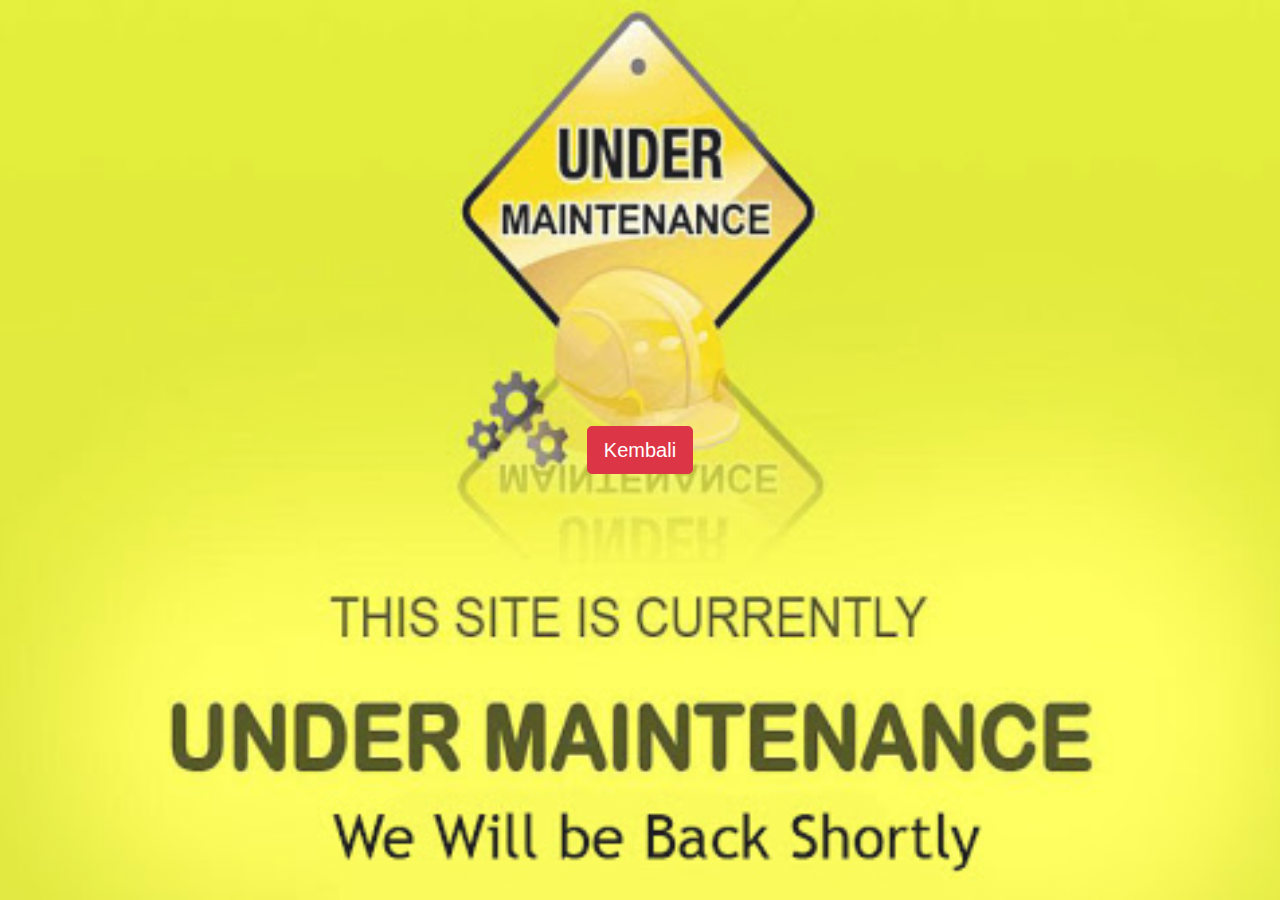
<file: etalase1.html>
<!doctype html>
<html lang="en">
  <head>
    <!-- Required meta tags -->
    <meta charset="utf-8">
    <meta name="viewport" content="width=device-width, initial-scale=1, shrink-to-fit=no">
    <link rel="stylesheet" href="bootstrap/css/bootstrap.min.css">
    <!-- <link rel="stylesheet" href="https://maxcdn.bootstrapcdn.com/bootstrap/4.0.0/css/bootstrap.min.css" integrity="sha384-Gn5384xqQ1aoWXA+058RXPxPg6fy4IWvTNh0E263XmFcJlSAwiGgFAW/dAiS6JXm" crossorigin="anonymous"> -->
    <link rel="stylesheet" href="etalase1.css">
    <link rel="stylesheet" href="fontawesome/css/all.min.css">

    <title>Produk 1</title>
  </head>
  <body>

      <header class="masthead d-flex">
          <div class="container text-center my-auto">
            <!-- <h1 class="mb-1">Stylish Portfolio</h1>
            <h3 class="mb-5">
              <em>A Free Bootstrap Theme by Start Bootstrap</em>
            </h3> -->
            <a class="btn btn-danger btn-lg" href="/index.html">Kembali</a>
          </div>
          <div class="overlay"></div>
        </header>
 
 
    <!-- Optional JavaScript -->
    <!-- jQuery first, then Popper.js, then Bootstrap JS -->
    <script src="https://code.jquery.com/jquery-3.5.1.slim.min.js" integrity="sha384-DfXdz2htPH0lsSSs5nCTpuj/zy4C+OGpamoFVy38MVBnE+IbbVYUew+OrCXaRkfj" crossorigin="anonymous"></script>
    <script src="https://cdn.jsdelivr.net/npm/popper.js@1.16.1/dist/umd/popper.min.js" integrity="sha384-9/reFTGAW83EW2RDu2S0VKaIzap3H66lZH81PoYlFhbGU+6BZp6G7niu735Sk7lN" crossorigin="anonymous"></script>
    <script src="https://stackpath.bootstrapcdn.com/bootstrap/4.5.2/js/bootstrap.min.js" integrity="sha384-B4gt1jrGC7Jh4AgTPSdUtOBvfO8shuf57BaghqFfPlYxofvL8/KUEfYiJOMMV+rV" crossorigin="anonymous"></script>
  </body>
</html>
</file>
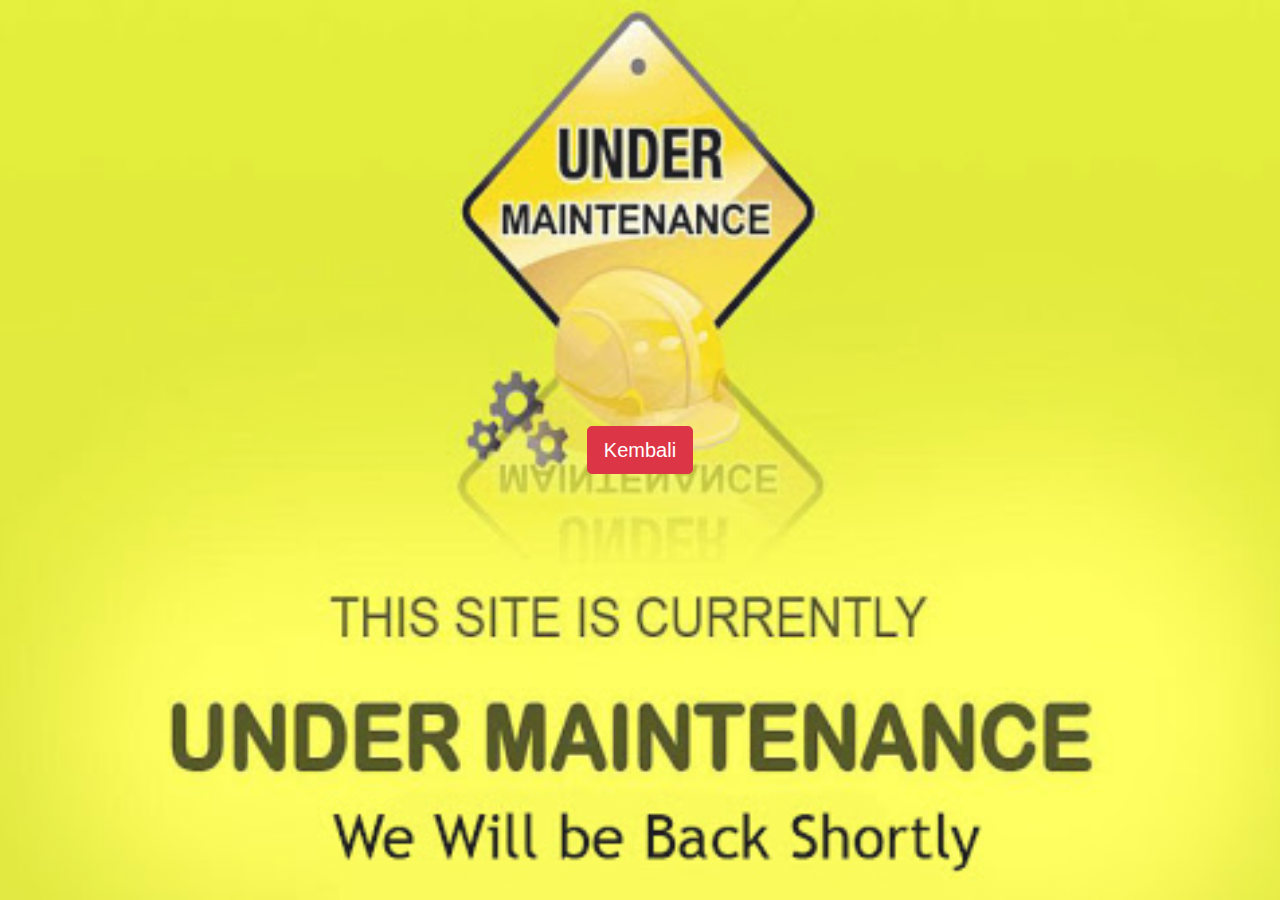
<file: etalase2.html>
<!doctype html>
<html lang="en">
  <head>
    <!-- Required meta tags -->
    <meta charset="utf-8">
    <meta name="viewport" content="width=device-width, initial-scale=1, shrink-to-fit=no">
    <link rel="stylesheet" href="bootstrap/css/bootstrap.min.css">
    <!-- <link rel="stylesheet" href="https://maxcdn.bootstrapcdn.com/bootstrap/4.0.0/css/bootstrap.min.css" integrity="sha384-Gn5384xqQ1aoWXA+058RXPxPg6fy4IWvTNh0E263XmFcJlSAwiGgFAW/dAiS6JXm" crossorigin="anonymous"> -->
    <link rel="stylesheet" href="etalase2.css">
    <link rel="stylesheet" href="fontawesome/css/all.min.css">

    <title>Produk 1</title>
  </head>
  <body>

      <header class="masthead d-flex">
          <div class="container text-center my-auto">
            <!-- <h1 class="mb-1">Stylish Portfolio</h1>
            <h3 class="mb-5">
              <em>A Free Bootstrap Theme by Start Bootstrap</em>
            </h3> -->
            <a class="btn btn-danger btn-lg" href="/index.html">Kembali</a>
          </div>
          <div class="overlay"></div>
        </header>
 
 
    <!-- Optional JavaScript -->
    <!-- jQuery first, then Popper.js, then Bootstrap JS -->
    <script src="https://code.jquery.com/jquery-3.5.1.slim.min.js" integrity="sha384-DfXdz2htPH0lsSSs5nCTpuj/zy4C+OGpamoFVy38MVBnE+IbbVYUew+OrCXaRkfj" crossorigin="anonymous"></script>
    <script src="https://cdn.jsdelivr.net/npm/popper.js@1.16.1/dist/umd/popper.min.js" integrity="sha384-9/reFTGAW83EW2RDu2S0VKaIzap3H66lZH81PoYlFhbGU+6BZp6G7niu735Sk7lN" crossorigin="anonymous"></script>
    <script src="https://stackpath.bootstrapcdn.com/bootstrap/4.5.2/js/bootstrap.min.js" integrity="sha384-B4gt1jrGC7Jh4AgTPSdUtOBvfO8shuf57BaghqFfPlYxofvL8/KUEfYiJOMMV+rV" crossorigin="anonymous"></script>
  </body>
</html>
</file>
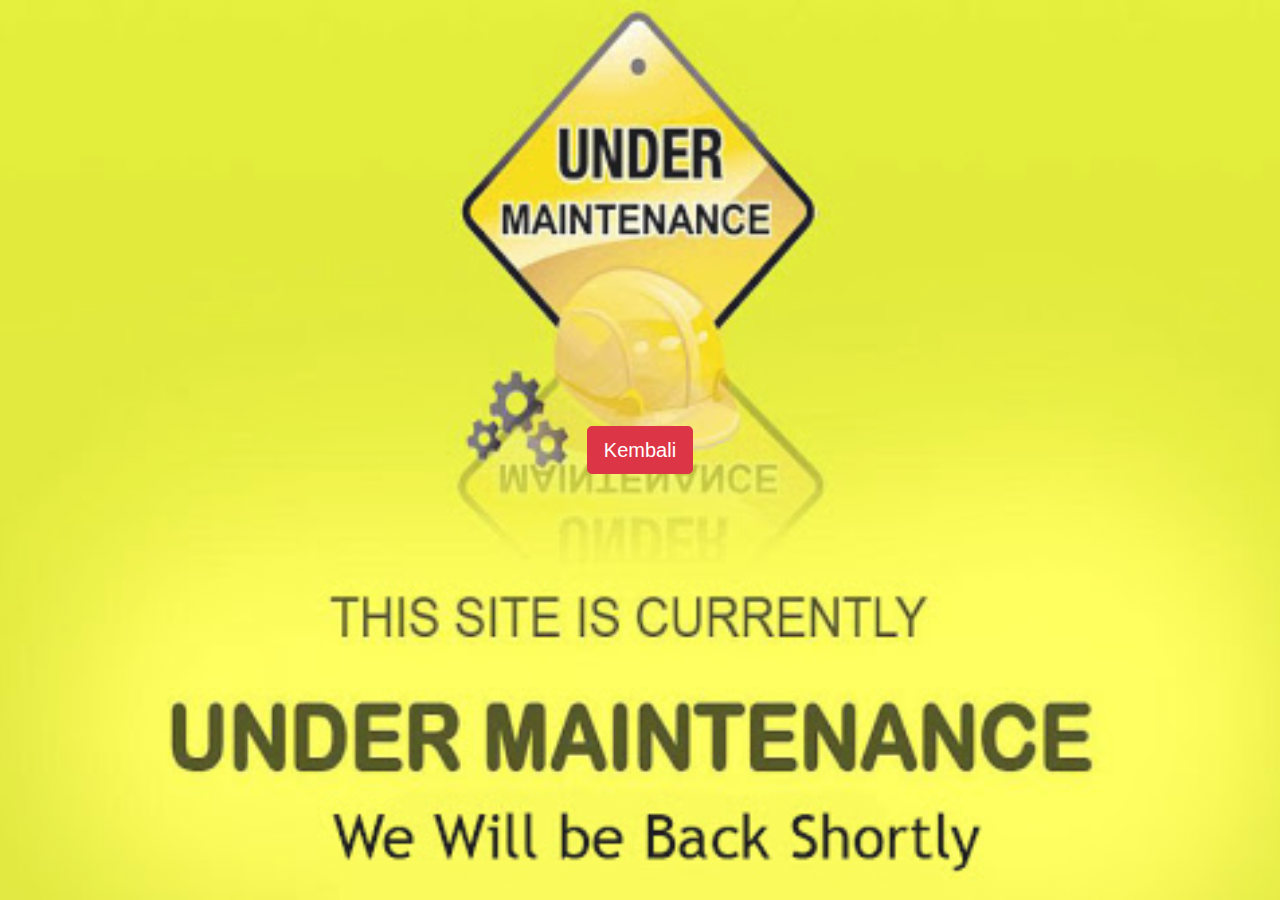
<file: etalase3.html>
<!doctype html>
<html lang="en">
  <head>
    <!-- Required meta tags -->
    <meta charset="utf-8">
    <meta name="viewport" content="width=device-width, initial-scale=1, shrink-to-fit=no">
    <link rel="stylesheet" href="bootstrap/css/bootstrap.min.css">
    <!-- <link rel="stylesheet" href="https://maxcdn.bootstrapcdn.com/bootstrap/4.0.0/css/bootstrap.min.css" integrity="sha384-Gn5384xqQ1aoWXA+058RXPxPg6fy4IWvTNh0E263XmFcJlSAwiGgFAW/dAiS6JXm" crossorigin="anonymous"> -->
    <link rel="stylesheet" href="etalase3.css">
    <link rel="stylesheet" href="fontawesome/css/all.min.css">

    <title>Produk 1</title>
  </head>
  <body>

      <header class="masthead d-flex">
          <div class="container text-center my-auto">
            <!-- <h1 class="mb-1">Stylish Portfolio</h1>
            <h3 class="mb-5">
              <em>A Free Bootstrap Theme by Start Bootstrap</em>
            </h3> -->
            <a class="btn btn-danger btn-lg" href="/index.html">Kembali</a>
          </div>
          <div class="overlay"></div>
        </header>
 
 
    <!-- Optional JavaScript -->
    <!-- jQuery first, then Popper.js, then Bootstrap JS -->
    <script src="https://code.jquery.com/jquery-3.5.1.slim.min.js" integrity="sha384-DfXdz2htPH0lsSSs5nCTpuj/zy4C+OGpamoFVy38MVBnE+IbbVYUew+OrCXaRkfj" crossorigin="anonymous"></script>
    <script src="https://cdn.jsdelivr.net/npm/popper.js@1.16.1/dist/umd/popper.min.js" integrity="sha384-9/reFTGAW83EW2RDu2S0VKaIzap3H66lZH81PoYlFhbGU+6BZp6G7niu735Sk7lN" crossorigin="anonymous"></script>
    <script src="https://stackpath.bootstrapcdn.com/bootstrap/4.5.2/js/bootstrap.min.js" integrity="sha384-B4gt1jrGC7Jh4AgTPSdUtOBvfO8shuf57BaghqFfPlYxofvL8/KUEfYiJOMMV+rV" crossorigin="anonymous"></script>
  </body>
</html>
</file>
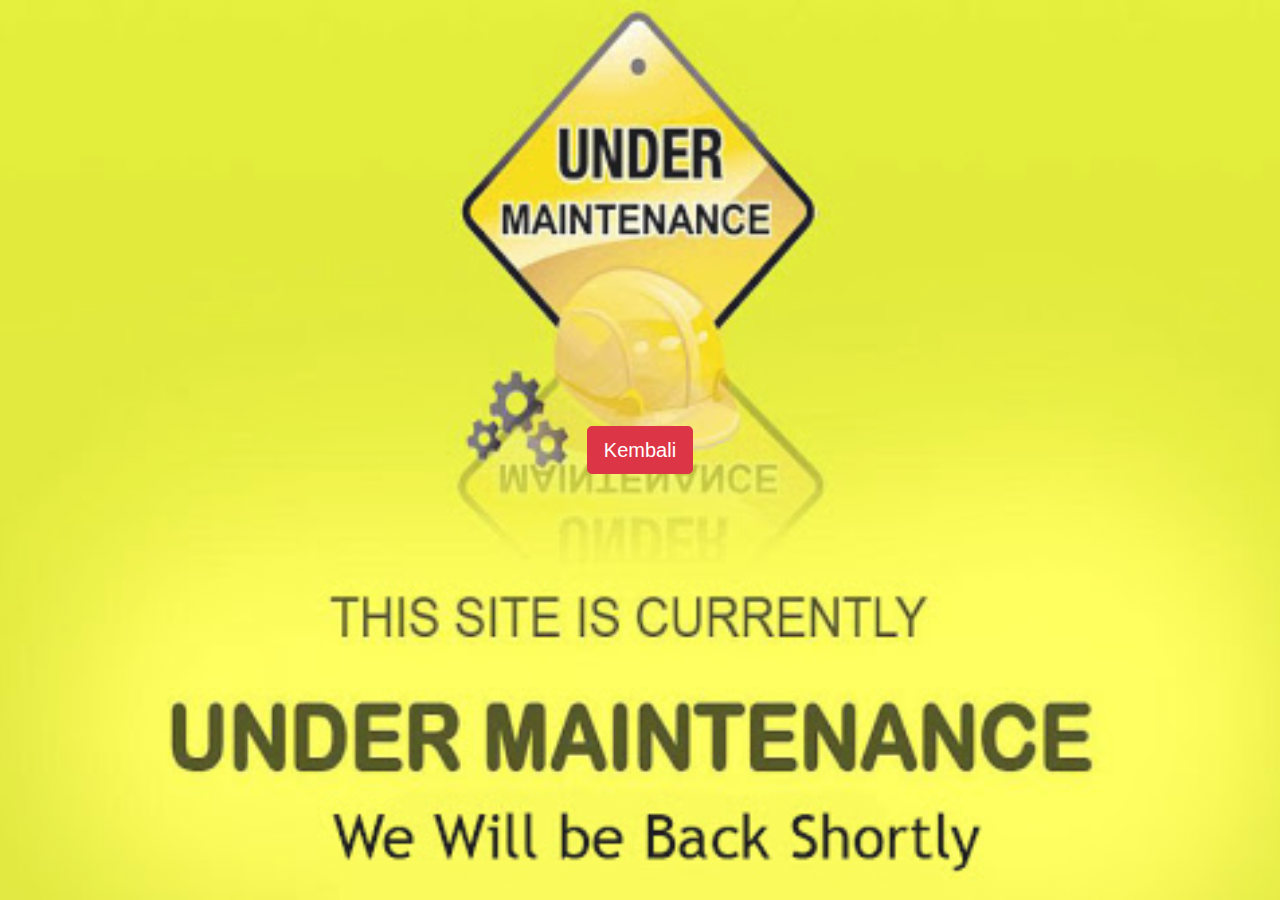
<file: etalase4.html>
<!doctype html>
<html lang="en">
  <head>
    <!-- Required meta tags -->
    <meta charset="utf-8">
    <meta name="viewport" content="width=device-width, initial-scale=1, shrink-to-fit=no">
    <link rel="stylesheet" href="bootstrap/css/bootstrap.min.css">
    <!-- <link rel="stylesheet" href="https://maxcdn.bootstrapcdn.com/bootstrap/4.0.0/css/bootstrap.min.css" integrity="sha384-Gn5384xqQ1aoWXA+058RXPxPg6fy4IWvTNh0E263XmFcJlSAwiGgFAW/dAiS6JXm" crossorigin="anonymous"> -->
    <link rel="stylesheet" href="etalase4.css">
    <link rel="stylesheet" href="fontawesome/css/all.min.css">

    <title>Produk 1</title>
  </head>
  <body>

      <header class="masthead d-flex">
          <div class="container text-center my-auto">
            <!-- <h1 class="mb-1">Stylish Portfolio</h1>
            <h3 class="mb-5">
              <em>A Free Bootstrap Theme by Start Bootstrap</em>
            </h3> -->
            <a class="btn btn-danger btn-lg" href="/index.html">Kembali</a>
          </div>
          <div class="overlay"></div>
        </header>
 
 
    <!-- Optional JavaScript -->
    <!-- jQuery first, then Popper.js, then Bootstrap JS -->
    <script src="https://code.jquery.com/jquery-3.5.1.slim.min.js" integrity="sha384-DfXdz2htPH0lsSSs5nCTpuj/zy4C+OGpamoFVy38MVBnE+IbbVYUew+OrCXaRkfj" crossorigin="anonymous"></script>
    <script src="https://cdn.jsdelivr.net/npm/popper.js@1.16.1/dist/umd/popper.min.js" integrity="sha384-9/reFTGAW83EW2RDu2S0VKaIzap3H66lZH81PoYlFhbGU+6BZp6G7niu735Sk7lN" crossorigin="anonymous"></script>
    <script src="https://stackpath.bootstrapcdn.com/bootstrap/4.5.2/js/bootstrap.min.js" integrity="sha384-B4gt1jrGC7Jh4AgTPSdUtOBvfO8shuf57BaghqFfPlYxofvL8/KUEfYiJOMMV+rV" crossorigin="anonymous"></script>
  </body>
</html>
</file>
<file: style.css>
.navbar.solid {
    background-color: rgb(27, 23, 23);
    transition: background-color 1s ease 0s;
    box-shadow: 0 0 4px rgb(0, 0, 0);
}
/* carousel img */
/* ukuran image tolong dibuat 1280x620 supaya bisa fullsize*/
.carousel-item{
    height:0px;
}
.carousel-item img{
    margin-top: 0px;
    background-position: center;
    height: auto;
    width: 100%;
    position: relative;
}
.body{
    margin: 0;
    padding: 0;
    font-family: sans-serif;
}
/* html{
    scroll-behavior: smooth;
}
.section{
    margin-top: 80;
} */
hr{
    width: 100px;
}
.carousel-item {
    height: 100%;
}

.gallery{
    margin: 10px 50px;
}
.gallery img{
    margin-left: auto;
    margin-right: auto;
    width: 195px;
    height: 160px;
    padding: 10px;
    
    filter: grayscale(90%);
    transition: 1s;
}

.gallery img:hover{
    filter: grayscale(0);
    transform: scale(1.2)
}

.fa-whatsapp{
    width: 10%;
}

/* media queries*/
/* @media only screen and (max-width:1500px){

} */

@media only screen and (max-width:1199px){
    .carousel-caption h5{
        font-size: 20px;
    }
    .carousel-caption p{
        font-size: 14px;
    }
}


.map-responsive{
    overflow: hidden;
    padding-bottom: 50%;
    position: relative;
    height: 0;
}
.map-responsive iframe{
    left: 0;
    top: 0;
    height: 100%;
    width: 100%;
    position: absolute;
}

.bg1{
    /* background-image: url("/Carouselimg/desain.jpg") ;
    height: 100%; */
    /* background-position: center; */
    background-color: rgb(255, 255, 255);
    background-repeat: no-repeat;
    background-size: cover;
}
.bg2{
    /* background-image: url("/bg/bg2.jpg") ;
    height: 100%; */
    background-color:rgba(215, 253, 255, 0.514); 
    background-position: center;
    background-repeat: no-repeat;
    background-size: cover;
}
.bg3{
    background-color: rgb(255, 255, 255);
    /* background-image: url("/bg/bg3.jpg") ; */
    height: 100%;
    background-position: center;
    background-repeat: no-repeat;
    background-size: cover;
    
}
.bg4{
    /* background-image: url("/bg/bg4.jpg") ; */
    height: 100%;
    background-position: center;
    background-repeat: no-repeat;
    background-size: cover;
    background-color: rgb(0, 0, 0);
}
.contact hr{
    width: 100%;
    background-color: rgb(0, 0, 0);

}
.produk hr{
    width: 40%;
    background-color: rgb(0, 0, 0);
}
.about hr{
    width: 40%;
    background-color: rgb(0, 0, 0);
}
.perbaikan hr{
    width: 40%;
    background-color: rgb(0, 0, 0);
}
</file>
<file: etalase1.css>
.masterhead img{
    opacity: 10%;
}
.masthead {
    min-height: 30rem;
    position: relative;
    display: table;
    width: 100%;
    height: auto;
    padding-top: 8rem;
    padding-bottom: 8rem;
    background: linear-gradient(90deg, rgba(255, 255, 255, 0.1) 0%, rgba(255, 255, 255, 0.1) 100%), url("/maintan.jpg");
    background-position: center center;
    background-repeat: no-repeat;
    background-size: cover;
  }
  
  .masthead h1 {
    font-size: 4rem;
    margin: 0;
    padding: 0;
  }
  
  @media (min-width: 992px) {
    .masthead {
      height: 100vh;
    }
    .masthead h1 {
      font-size: 5.5rem;
    }
  }
</file>
<file: etalase2.css>
.masterhead img{
    opacity: 10%;
}
.masthead {
    min-height: 30rem;
    position: relative;
    display: table;
    width: 100%;
    height: auto;
    padding-top: 8rem;
    padding-bottom: 8rem;
    background: linear-gradient(90deg, rgba(255, 255, 255, 0.1) 0%, rgba(255, 255, 255, 0.1) 100%), url("/maintan.jpg");
    background-position: center center;
    background-repeat: no-repeat;
    background-size: cover;
  }
  
  .masthead h1 {
    font-size: 4rem;
    margin: 0;
    padding: 0;
  }
  
  @media (min-width: 992px) {
    .masthead {
      height: 100vh;
    }
    .masthead h1 {
      font-size: 5.5rem;
    }
  }
</file>
<file: etalase3.css>
.masterhead img{
    opacity: 10%;
}
.masthead {
    min-height: 30rem;
    position: relative;
    display: table;
    width: 100%;
    height: auto;
    padding-top: 8rem;
    padding-bottom: 8rem;
    background: linear-gradient(90deg, rgba(255, 255, 255, 0.1) 0%, rgba(255, 255, 255, 0.1) 100%), url("/maintan.jpg");
    background-position: center center;
    background-repeat: no-repeat;
    background-size: cover;
  }
  
  .masthead h1 {
    font-size: 4rem;
    margin: 0;
    padding: 0;
  }
  
  @media (min-width: 992px) {
    .masthead {
      height: 100vh;
    }
    .masthead h1 {
      font-size: 5.5rem;
    }
  }
</file>
<file: etalase4.css>
.masterhead img{
    opacity: 10%;
}
.masthead {
    min-height: 30rem;
    position: relative;
    display: table;
    width: 100%;
    height: auto;
    padding-top: 8rem;
    padding-bottom: 8rem;
    background: linear-gradient(90deg, rgba(255, 255, 255, 0.1) 0%, rgba(255, 255, 255, 0.1) 100%), url("/maintan.jpg");
    background-position: center center;
    background-repeat: no-repeat;
    background-size: cover;
  }
  
  .masthead h1 {
    font-size: 4rem;
    margin: 0;
    padding: 0;
  }
  
  @media (min-width: 992px) {
    .masthead {
      height: 100vh;
    }
    .masthead h1 {
      font-size: 5.5rem;
    }
  }
</file>
